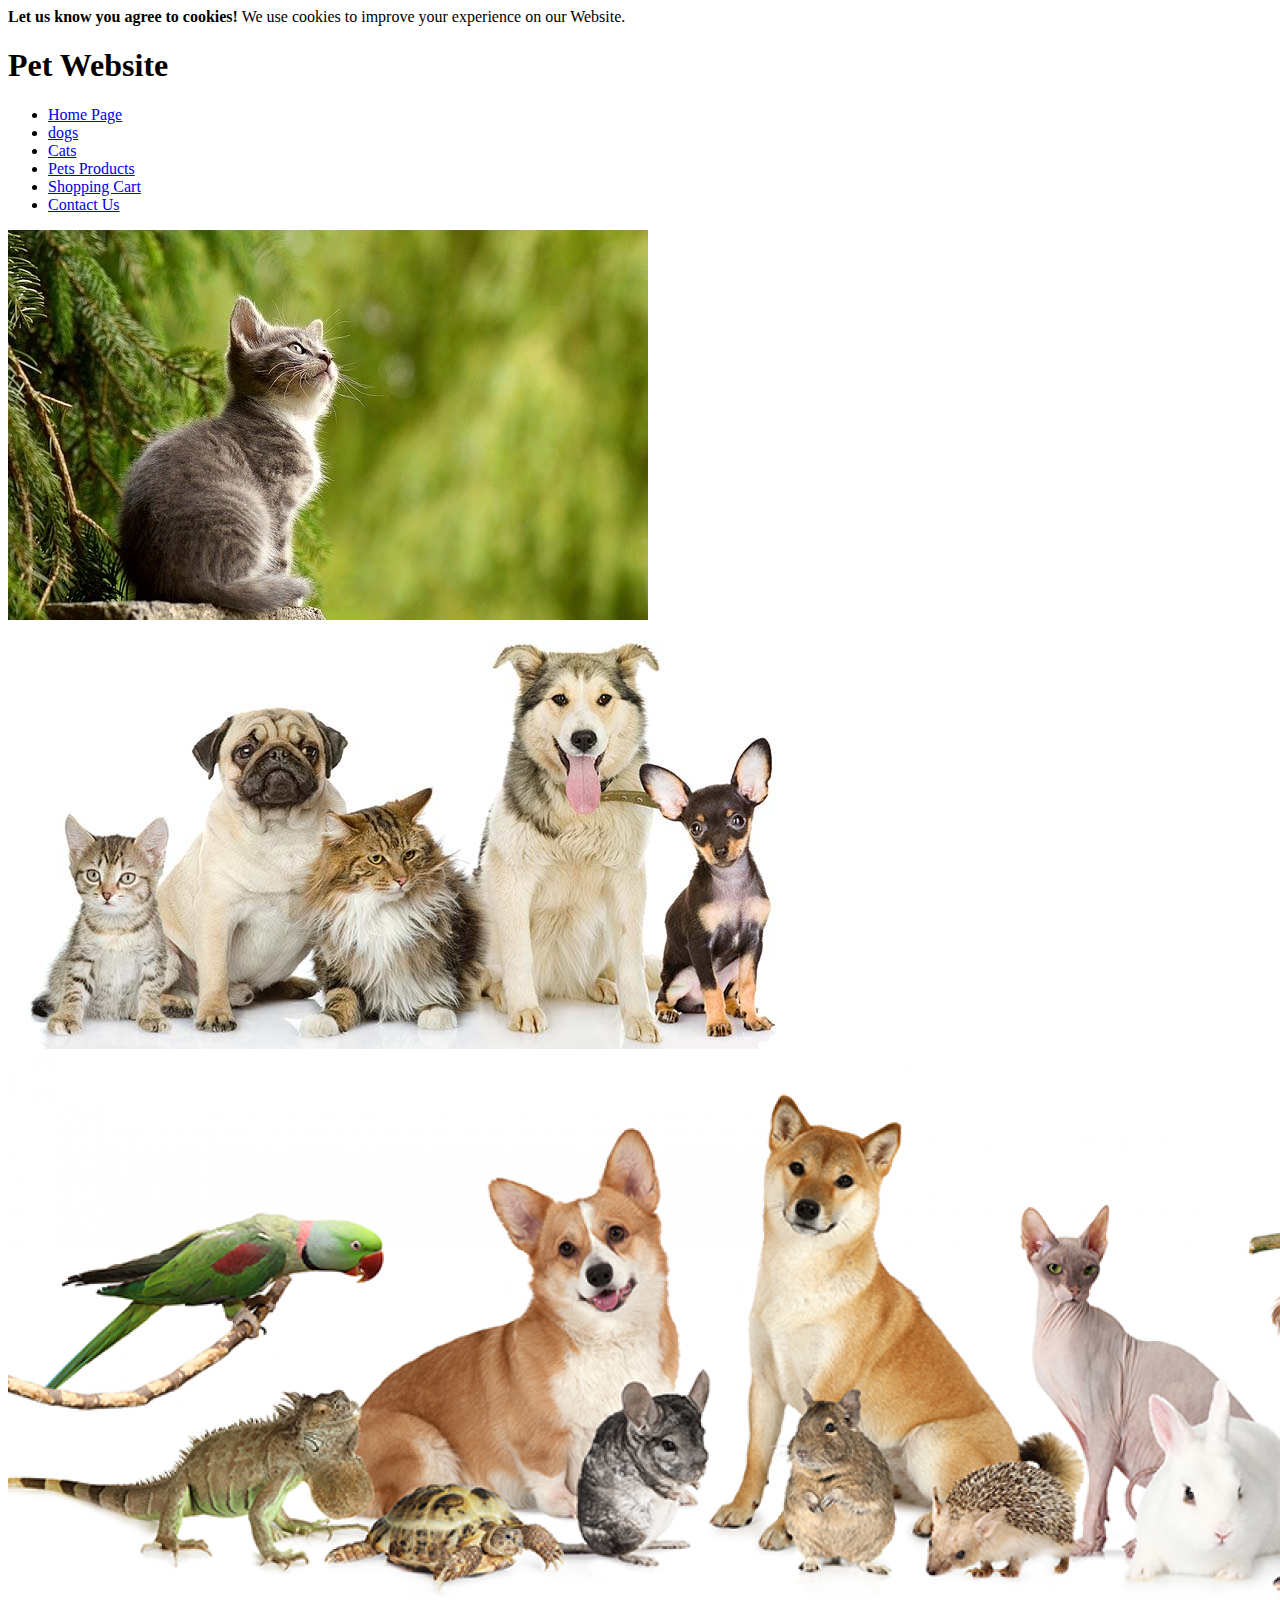
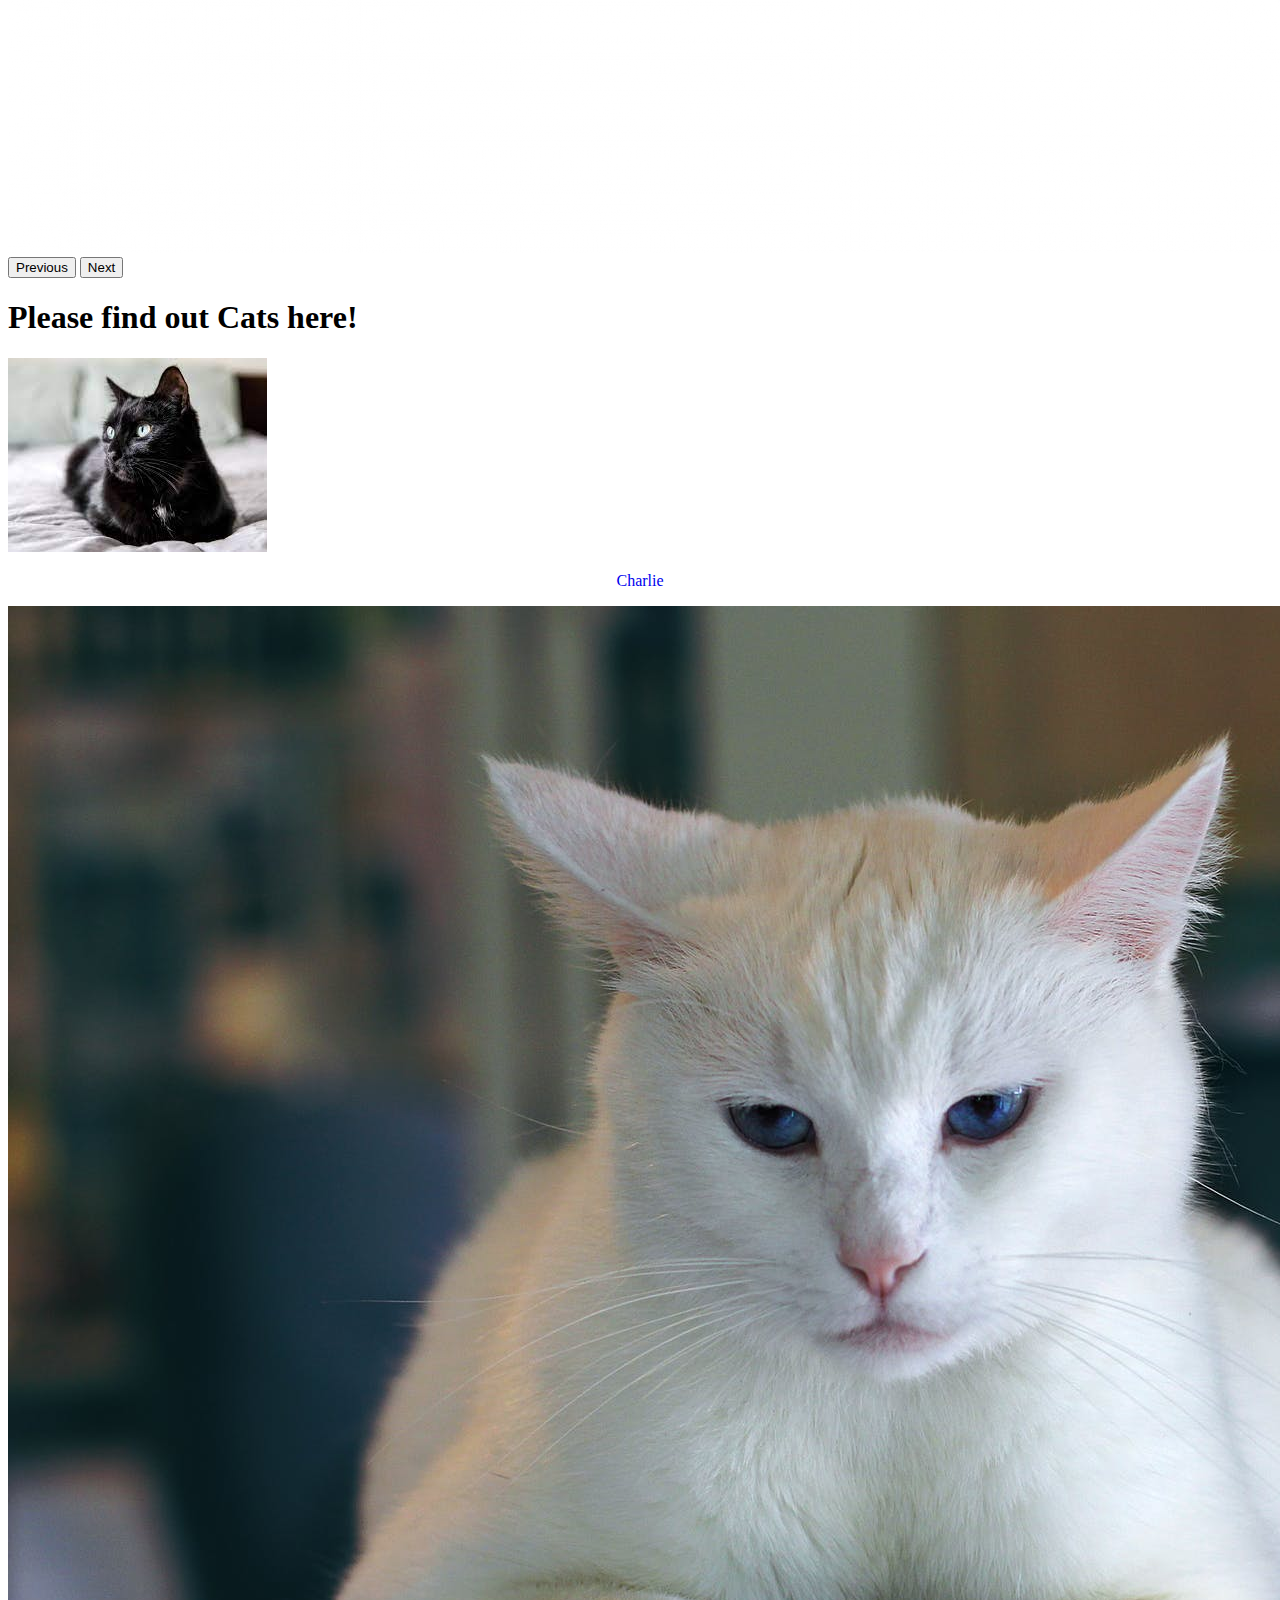
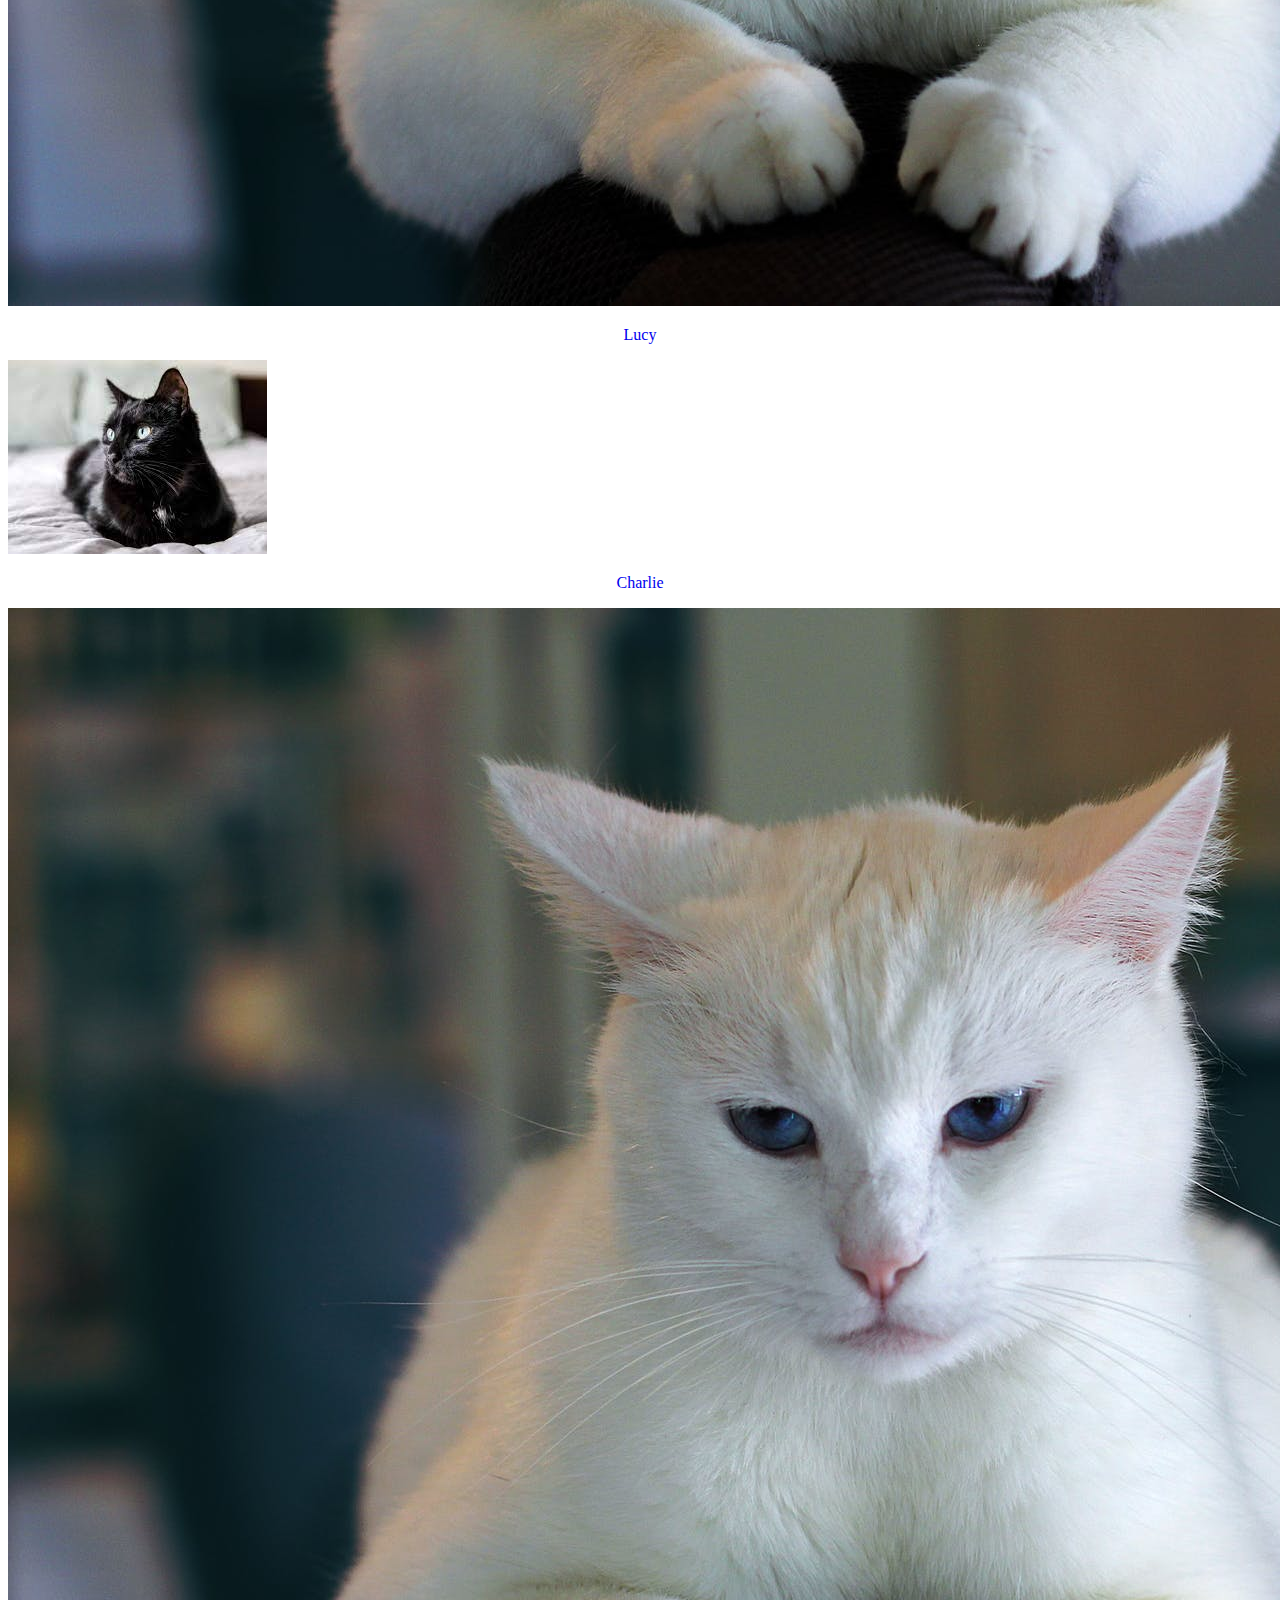
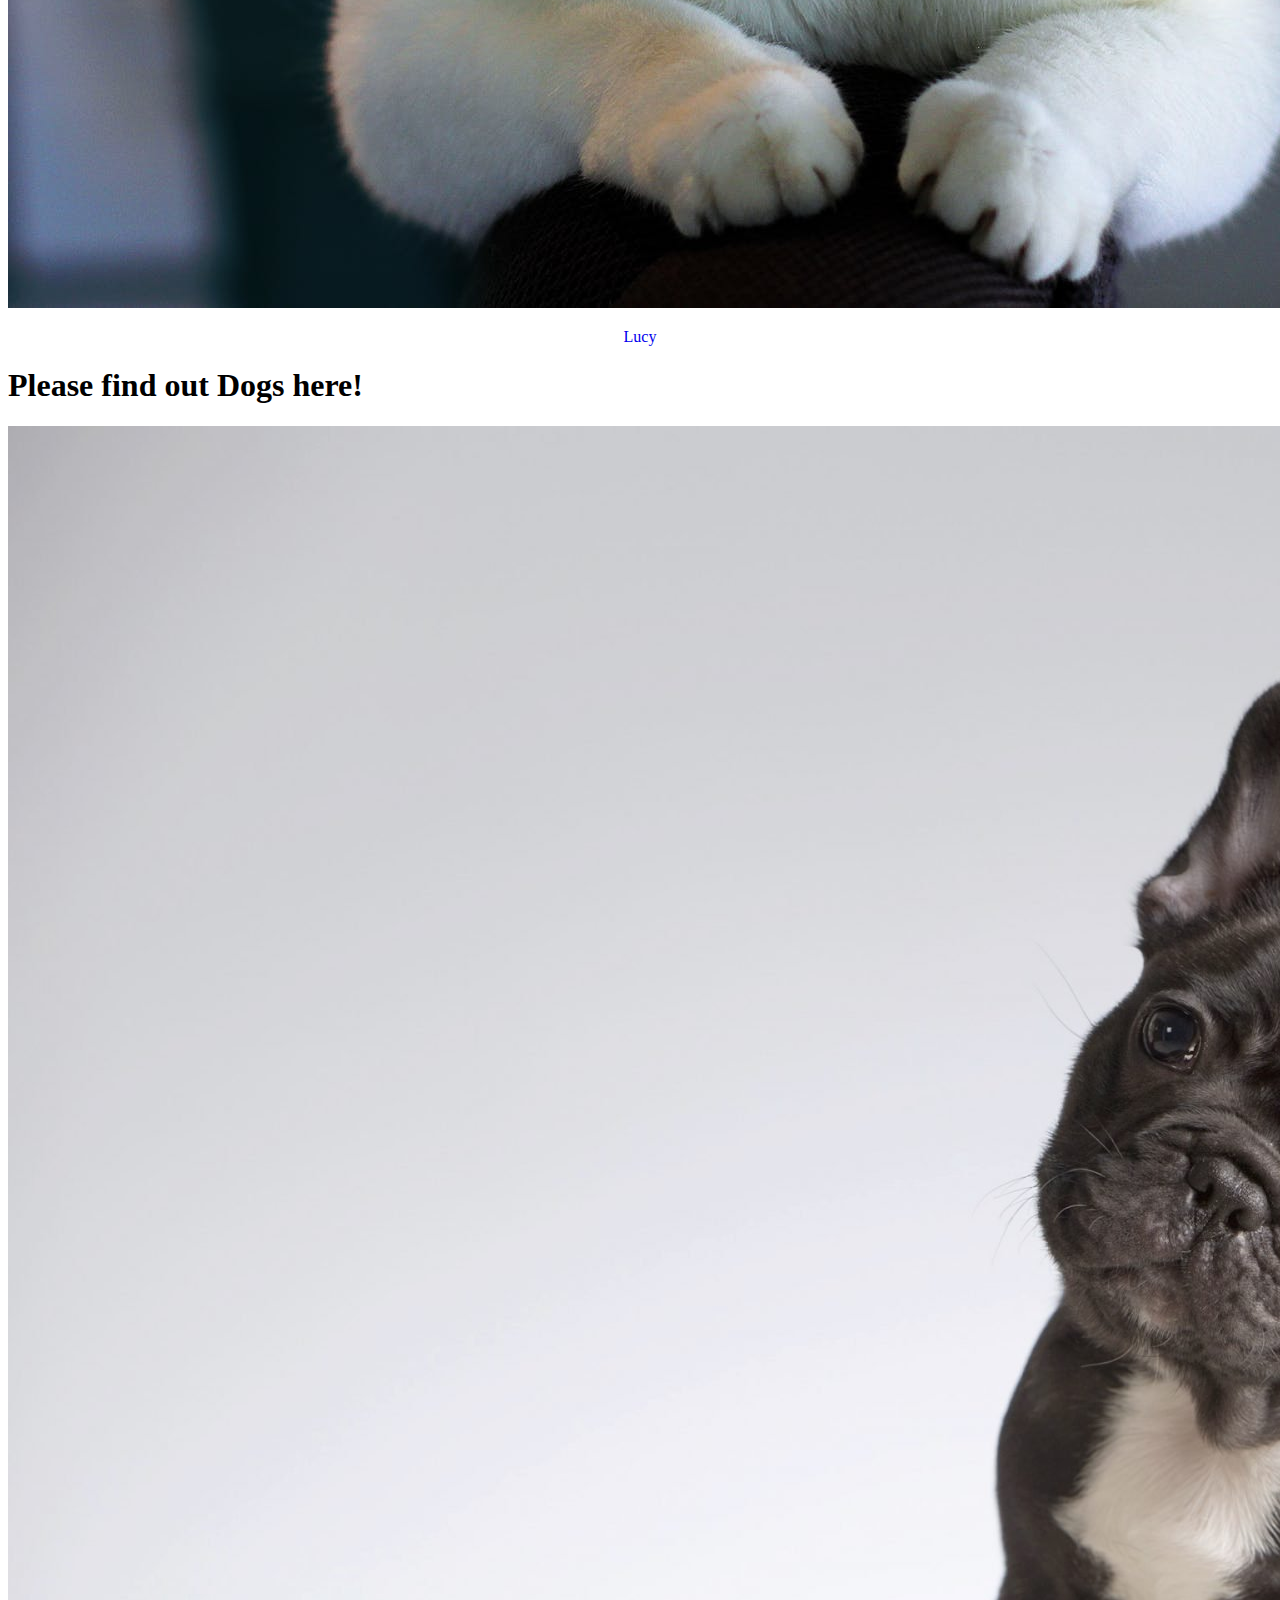
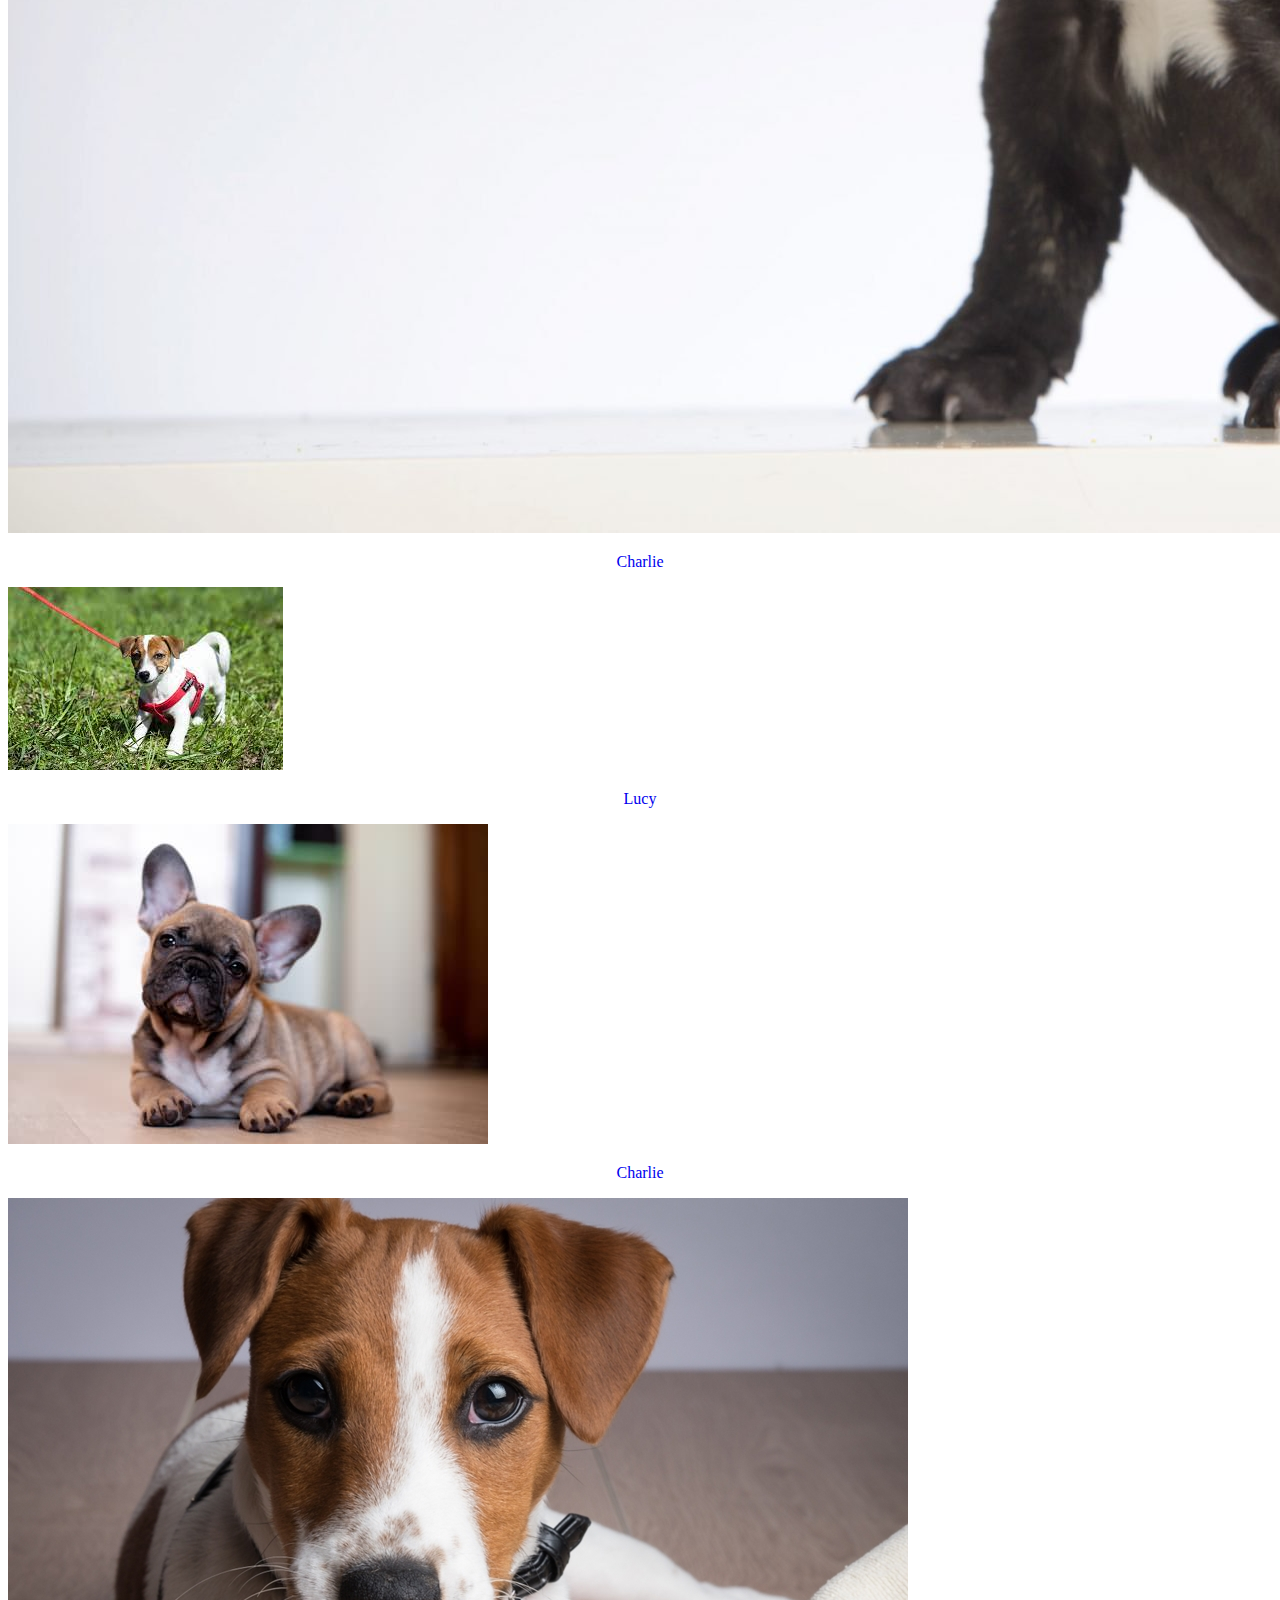
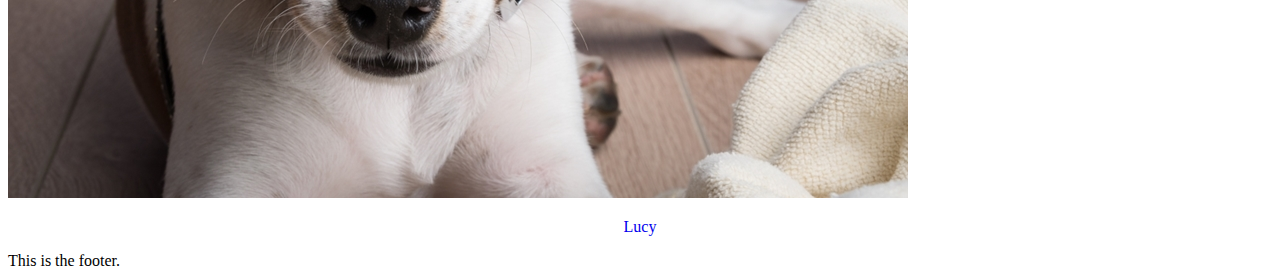
<file: index.html>
<!DOCTYPE html>
<html lang="en">
<head>
    <meta charset="UTF-8">
    <meta http-equiv="X-UA-Compatible" content="IE=edge">
    <meta name="viewport" content="width=device-width, initial-scale=1.0">
    <title>My Pet Website</title>
    <!--This is my bootstrap with CSS link-->
    <link href="https://cdn.jsdelivr.net/npm/bootstrap@5.0.2/dist/css/bootstrap.min.css" rel="stylesheet" integrity="sha384-EVSTQN3/azprG1Anm3QDgpJLIm9Nao0Yz1ztcQTwFspd3yD65VohhpuuCOmLASjC" crossorigin="anonymous">
    <!--This is my JavaScript link-->
    <script src="https://cdn.jsdelivr.net/npm/bootstrap@5.0.2/dist/js/bootstrap.bundle.min.js" integrity="sha384-MrcW6ZMFYlzcLA8Nl+NtUVF0sA7MsXsP1UyJoMp4YLEuNSfAP+JcXn/tWtIaxVXM" crossorigin="anonymous"></script>

  </head>
<body>
    <!--I have used the div here with class row and column for the header of the page-->
    <div class="alert alert-info">
      <strong>Let us know you agree to cookies!</strong> We use cookies to improve your experience on our Website. 
    </div>
    
    <div class="row">
        <div class="col d-flex justify-content-center">
            <h1>Pet Website</h1>
    </div>
    <div>
        <!--another row and column for the navbar-->
    <div class="row">
        <div class="col-lg">
            <ul class="nav nav-tabs justify-content-center">
                <li class="nav-item">
                  <a class="nav-link active" href="index.html">Home Page</a>
                </li>
                <li class="nav-item">
                  <a class="nav-link" href="dogs.html">dogs</a>
                </li>
                <li class="nav-item">
                    <a class="nav-link" href="cats.html">Cats</a>
                  </li>
                <li class="nav-item">
                  <a class="nav-link" href="pets.html">Pets Products</a>
                </li>
                <li class="nav-item">
                  <a class="nav-link" href="shoppingcart/cart.html">Shopping Cart</a>
                </li>
                <li class="nav-item">
                  <a class="nav-link" href="contact.html">Contact Us</a>
                </li>
                
              </ul>
        </div>
    </div>
    <div class="row">
        <div class="col-lg">
            <div id="carouselExampleControls" class="carousel slide" data-bs-ride="carousel">
                <div class="carousel-inner">
                  <div class="carousel-item active">
                    <img src="Images-2/cat-ten.jpg" class="d-block w-100" alt="..." width="" height="">
                  </div>
                  <div class="carousel-item">
                    <img src="Images/pet2.jpg" class="d-block w-100" alt="...">
                  </div>
                  <div class="carousel-item">
                    <img src="Images/pet3.png" class="d-block w-100" alt="...">
                 
                </div>
                  <button class="carousel-control-prev" type="button" data-bs-target="#carouselExampleControls" data-bs-slide="prev">
                    <span class="carousel-control-prev-icon" aria-hidden="true"></span>
                    <span class="visually-hidden">Previous</span>
                  </button>
                  <button class="carousel-control-next" type="button" data-bs-target="#carouselExampleControls" data-bs-slide="next">
                    <span class="carousel-control-next-icon" aria-hidden="true"></span>
                    <span class="visually-hidden">Next</span>
                  </button>
                </div>
          </div>      
<!--I have created a cat list here-->
          <div class="row">
            <div class="col-lg d-flex justify-content-center bg-dark text-white">
                <h1>Please find out Cats here!</h1>
            </div>
        </div>
        <div class="row bg-light">
          <div class="col-lg-2 p-3"></div>
            <div class="col-lg-2 p-3 text-center">
              <img src="Images/cat1.jpg" class="img-fluid mx-auto d-block p-2" alt="..." > <a href="/Images/pets-dog3.jpg" class="btn btn-success col-md-5 p-2" style="text-decoration: none;"><p align="center" text-decoration="none">Charlie</p></a> 
            </div>
            <div class="col-lg-2 p-3 text-center">
              <img src="Images/cat2.jpg" class="img-fluid mx-auto d-block p-2" alt="..." > <a href="/Images/pets-dog4.jpg" class="btn btn-success col-md-5 p-2" style="text-decoration: none;"><p align="center" text-decoration="none">Lucy</p></a>
            </div>
            <div class="col-lg-2 p-3 text-center">
              <img src="Images/cat-1.jpg" class="img-fluid mx-auto d-bloc p-2" alt="..."> <a href="/Images/pets-dog5.jpg" class="btn btn-success col-md-5 p-2" style="text-decoration: none;"><p align="center" text-decoration="none">Charlie</p></a>
            </div>
            <div class="col-lg-2 p-3 text-center">
              <img src="Images/cat-2 (1).jpg" class="img-fluid mx-auto d-bloc p-2" alt="..."> <a href="/Images/pets-dog6.jpg" class="btn btn-success col-md-5 p-2" style="text-decoration: none;"><p align="center" text-decoration="none">Lucy</p></a>
            </div>
            <div class="col-lg-2 p-3">
            </div>
        </div>
<!--I have created a dog list here-->
        <div class="row">
          <div class="col-lg d-flex justify-content-center bg-dark text-white">
              <h1>Please find out Dogs here!</h1>
          </div>
      </div>
      <div class="row bg-light">
        <div class="col-lg-2 p-3"></div>
          <div class="col-lg-2 p-3 text-center">
            <img src="Images/dog1.jpg" class="img-fluid mx-auto d-block p-2" alt="..." > <a href="/Images/pets-dog3.jpg" class="btn btn-success col-md-5 p-2" style="text-decoration: none;"><p align="center" text-decoration="none">Charlie</p></a> 
          </div>
          <div class="col-lg-2 p-3 text-center">
            <img src="Images/dog2.jpg" class="img-fluid mx-auto d-block p-2" alt="..." > <a href="/Images/pets-dog4.jpg" class="btn btn-success col-md-5 p-2" style="text-decoration: none;"><p align="center" text-decoration="none">Lucy</p></a>
          </div>
          <div class="col-lg-2 p-3 text-center">
            <img src="Images/dog3.jpeg" class="img-fluid mx-auto d-bloc p-2" alt="..."> <a href="/Images/pets-dog5.jpg" class="btn btn-success col-md-5 p-2" style="text-decoration: none;"><p align="center" text-decoration="none">Charlie</p></a>
          </div>
          <div class="col-lg-2 p-3 text-center">
            <img src="Images/dog4.jpeg" class="img-fluid mx-auto d-bloc p-2" alt="..."> <a href="/Images/pets-dog6.jpg" class="btn btn-success col-md-5 p-2" style="text-decoration: none;"><p align="center" text-decoration="none">Lucy</p></a>
          </div>
          <div class="col-lg-2 p-3">
          </div>
      </div>

  </div>
<!-- I have provided a footer here to make my page looking-->
  <footer class="footer mt-auto py-3 bg-dark">
    <div class="container-fluid justify-content-center text-center">
      <span class="text-muted">This is the footer.</span>
    </div>
  </footer>
    
</body>
</html>
</file>
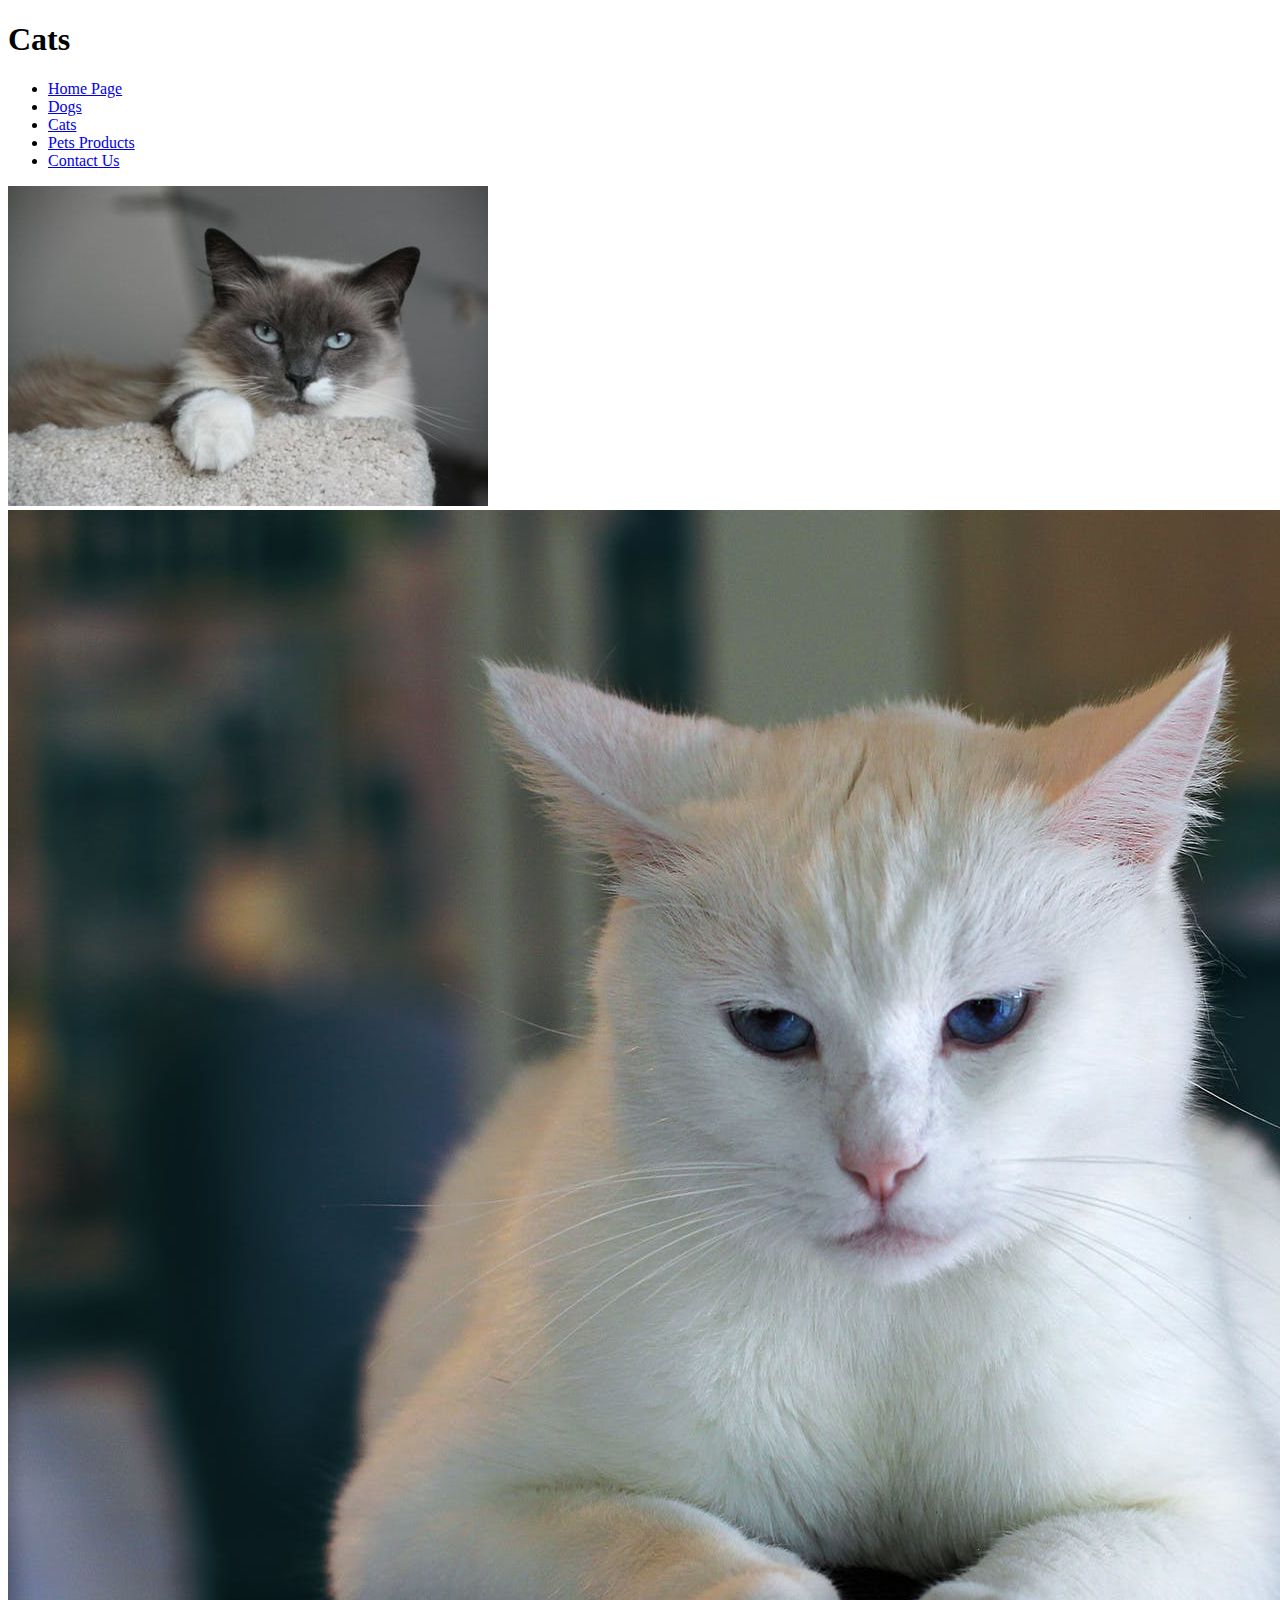
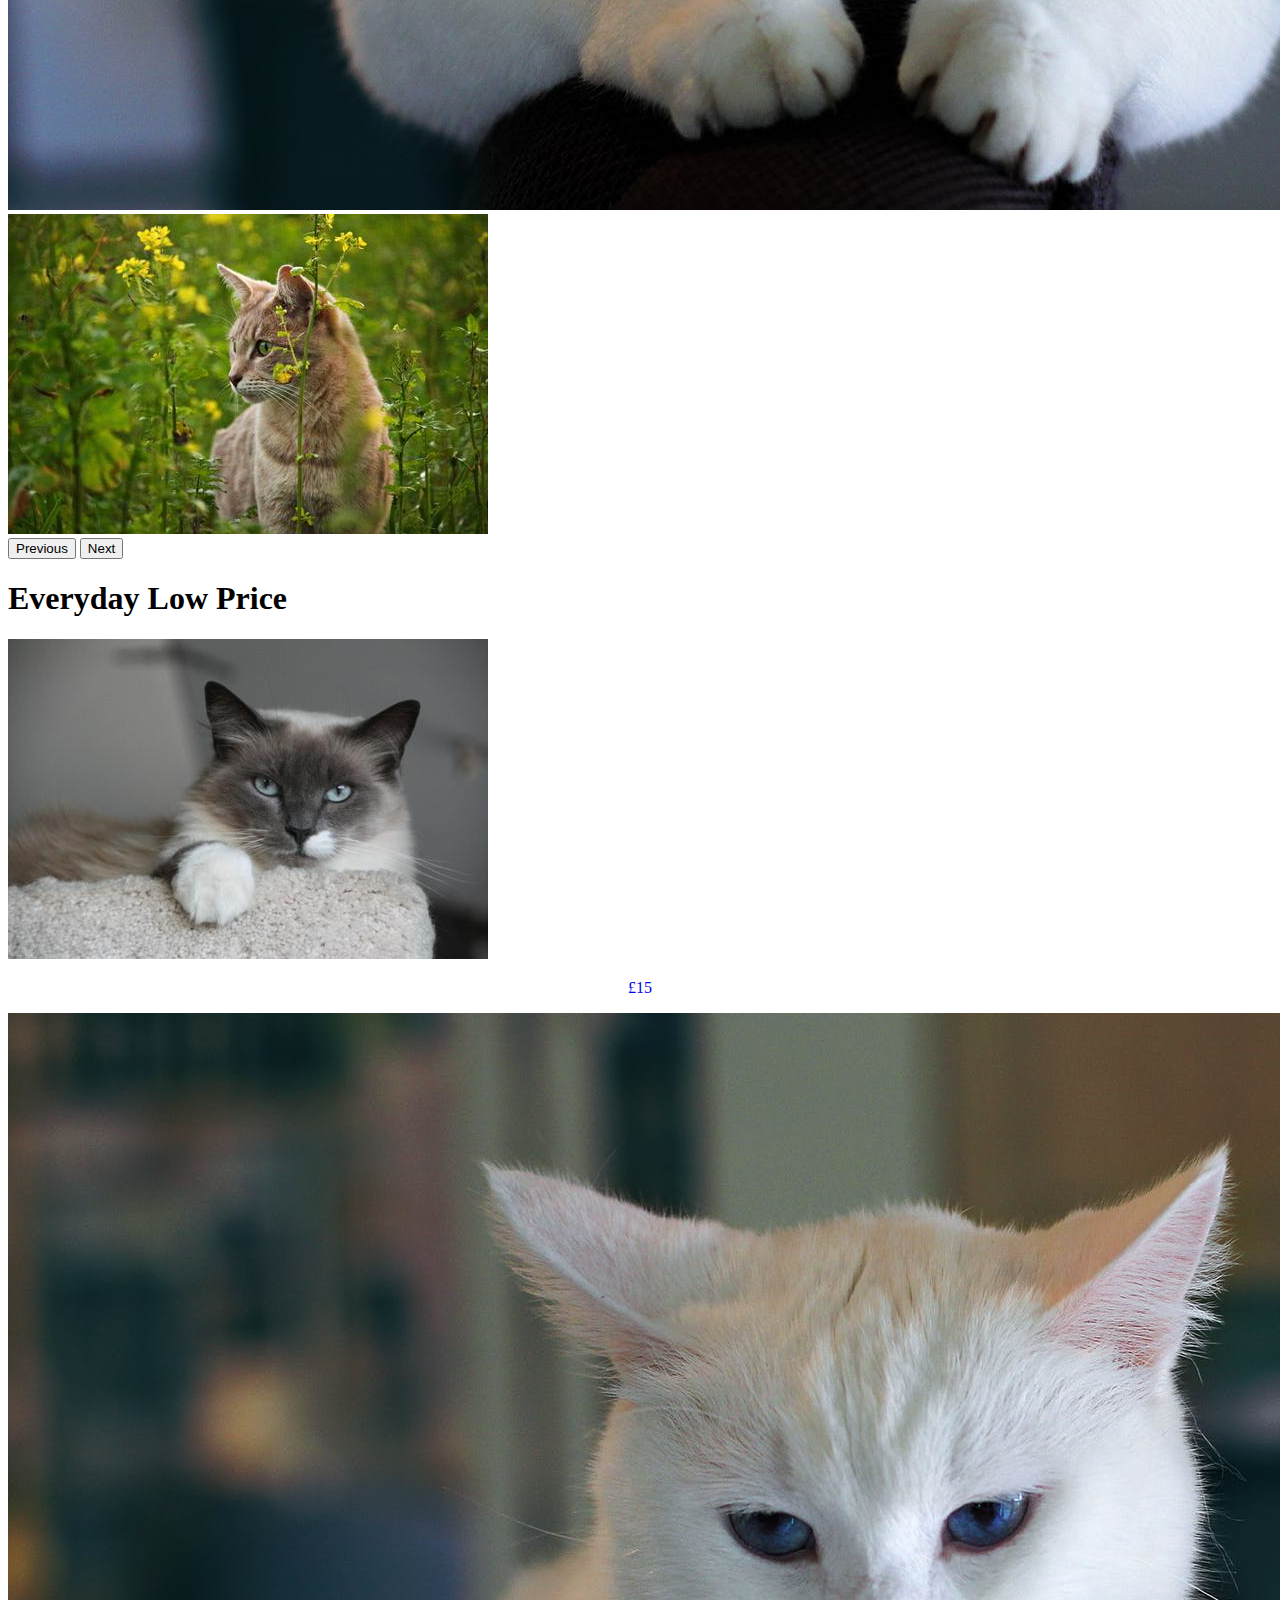
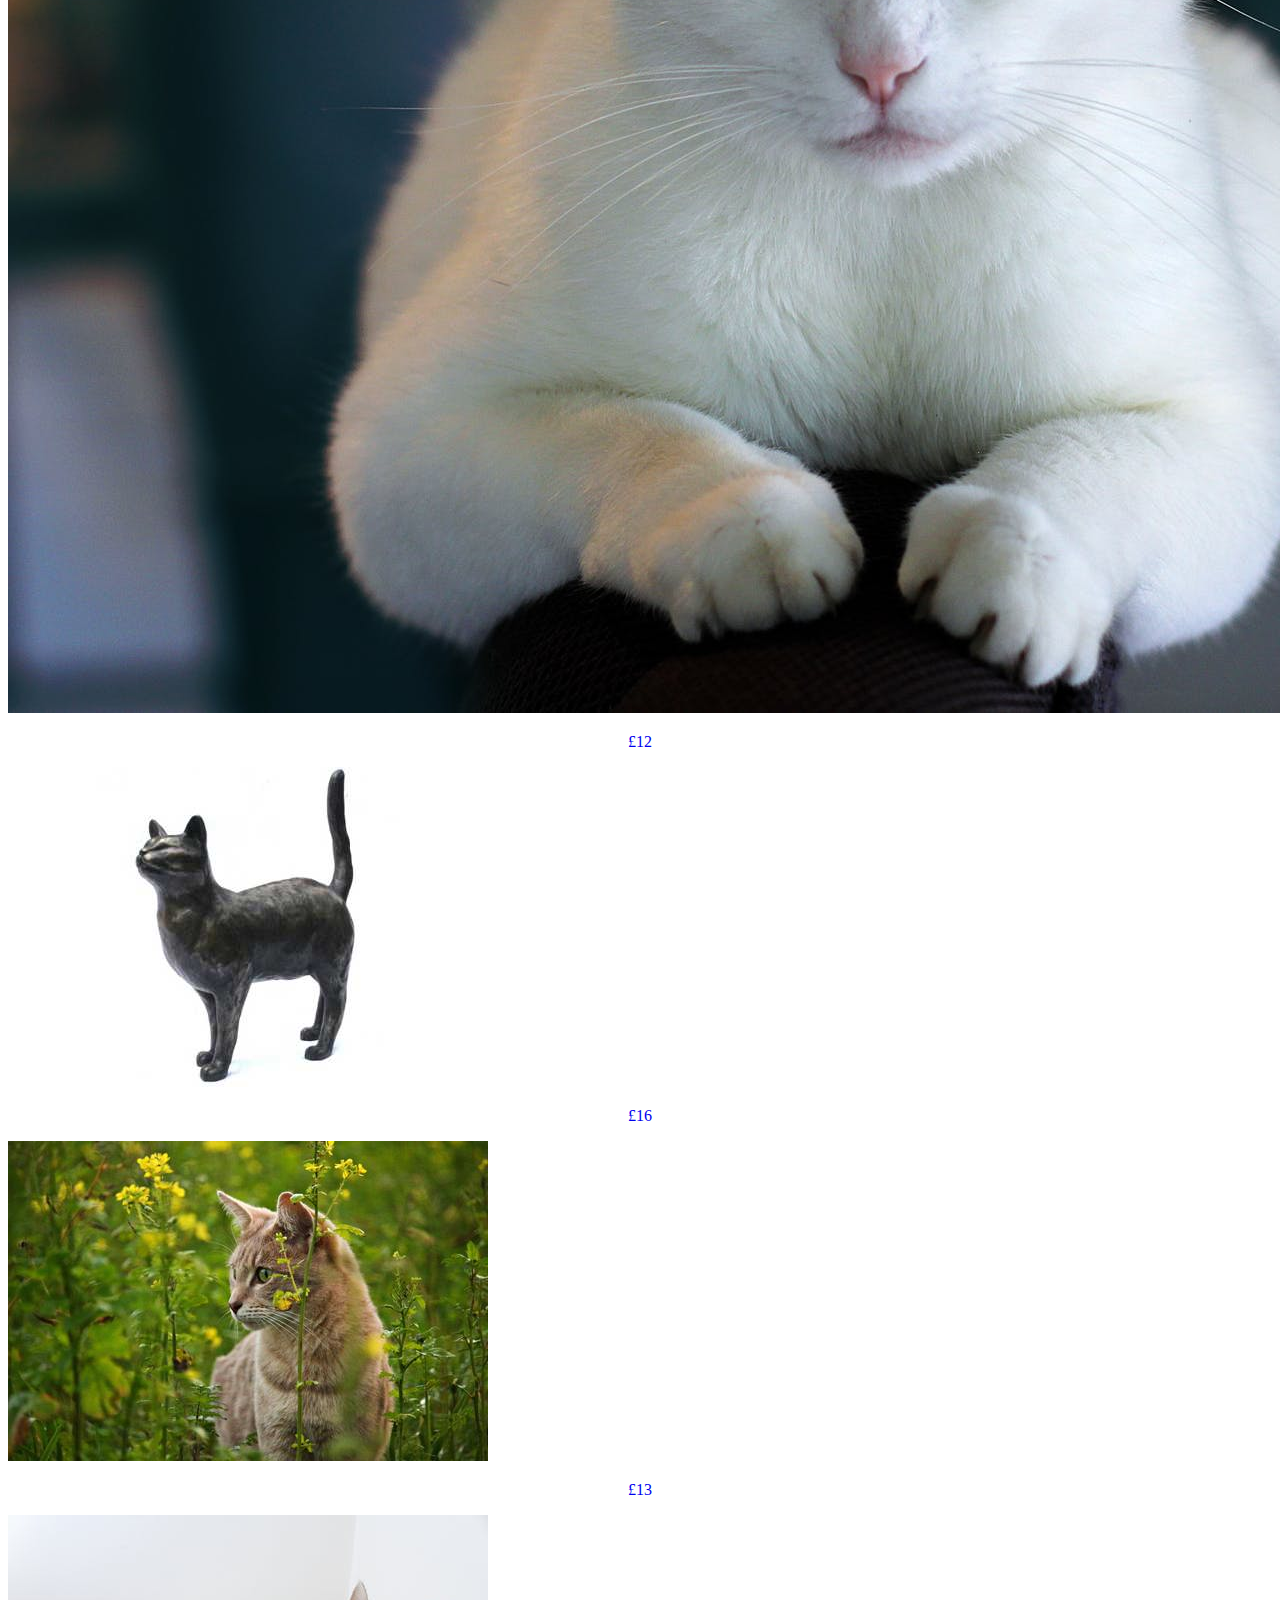
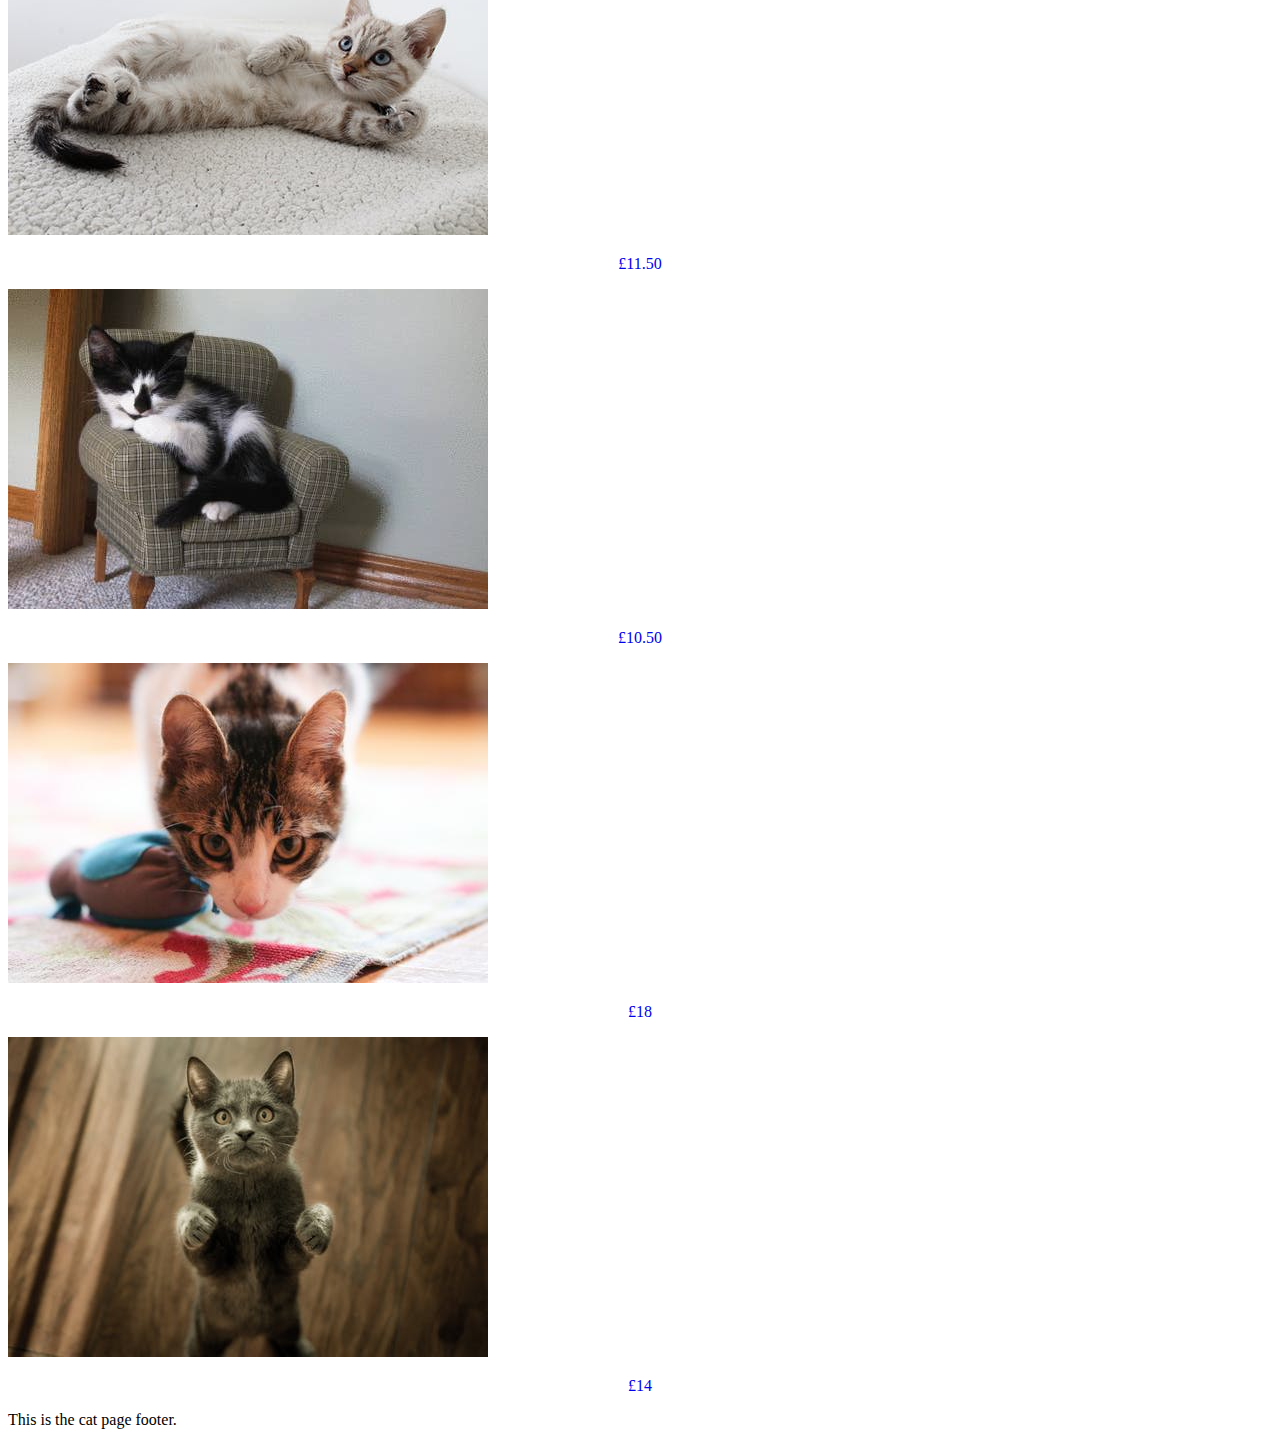
<file: Cats.html>
<!DOCTYPE html>
<html lang="en">
<head>
    <meta charset="UTF-8">
    <meta http-equiv="X-UA-Compatible" content="IE=edge">
    <meta name="viewport" content="width=device-width, initial-scale=1.0">
    <title>Cats page</title>
    <!--This is my bootstrap with CSS link-->
    <link href="https://cdn.jsdelivr.net/npm/bootstrap@5.0.2/dist/css/bootstrap.min.css" rel="stylesheet" integrity="sha384-EVSTQN3/azprG1Anm3QDgpJLIm9Nao0Yz1ztcQTwFspd3yD65VohhpuuCOmLASjC" crossorigin="anonymous">
    <!--This is my JavaScript link-->
    <script src="https://cdn.jsdelivr.net/npm/bootstrap@5.0.2/dist/js/bootstrap.bundle.min.js" integrity="sha384-MrcW6ZMFYlzcLA8Nl+NtUVF0sA7MsXsP1UyJoMp4YLEuNSfAP+JcXn/tWtIaxVXM" crossorigin="anonymous"></script>

</head>
<body>

     <!-- This the div with class row and column for the header -->
      <div class="row">
        <div class="col d-flex justify-content-center bg-dark text-white">
            <h1>Cats</h1>
        </div>
    </div>
    <div class="row">
        <div class="col-lg">
            <ul class="nav nav-tabs justify-content-center">
                <li class="nav-item">
                  <a class="nav-link" href="index.html">Home Page</a>
                </li>
                <li class="nav-item">
                  <a class="nav-link active" href="Dogs.html">Dogs</a>
                </li>
                <li class="nav-item">
                  <a class="nav-link" href="Cats.html">Cats</a>
                </li>
                <li class="nav-item">
                  <a class="nav-link" href="Pets.html">Pets Products</a>
                </li>
                <li class="nav-item">
                    <a class="nav-link" href="Contact.html">Contact Us</a>
                  </li>
              </ul>
        </div>
      </div>
    <div class="row">
        <div class="col-lg">
            <div id="carouselExampleControls" class="carousel slide" data-bs-ride="carousel">
                <div class="carousel-inner">
                  <div class="carousel-item active">
                    <img src="Images/cat-1.jpeg" class="d-block w-100" alt="...">
                  </div>
                  <div class="carousel-item">
                    <img src="Images/cat-2 (1).jpg" class="d-block w-100" alt="...">
                  </div>
                  <div class="carousel-item">
                    <img src="Images/cat-4.jpg" class="d-block w-100" alt="...">
                  </div>
                </div>
                <button class="carousel-control-prev" type="button" data-bs-target="#carouselExampleControls" data-bs-slide="prev">
                  <span class="carousel-control-prev-icon" aria-hidden="true"></span>
                  <span class="visually-hidden">Previous</span>
                </button>
                <button class="carousel-control-next" type="button" data-bs-target="#carouselExampleControls" data-bs-slide="next">
                  <span class="carousel-control-next-icon" aria-hidden="true"></span>
                  <span class="visually-hidden">Next</span>
                </button>
              </div>
        </div>      
    </div>
    <div class="row">
      <div class="col-lg bg-secondary text-center text-white p-2">
        <h1>Everyday Low Price</h1>
      </div>
    </div>
    <div class="row bg-light">
      <div class="col-lg-2 p-3"></div>
        <div class="col-lg-2 p-3 text-center">
          <img src="Images/cat-1.jpeg" class="img-fluid mx-auto d-block p-2" alt="..." > <a href="Images/product2.jpg" class="btn btn-success col-md-8 p-2" style="text-decoration: none;"><p align="center" text-decoration="none">£15</p></a> 
        </div>
        <div class="col-lg-2 p-3 text-center">
          <img src="Images/cat-2 (1).jpg" class="img-fluid mx-auto d-block p-2" alt="..." > <a href="Images/product1.jpg" class="btn btn-success col-md-8 p-2" style="text-decoration: none;"><p align="center" text-decoration="none">£12</p></a>
        </div>
        <div class="col-lg-2 p-3 text-center">
          <img src="Images/cat-3.jpg" class="img-fluid mx-auto d-bloc p-2" alt="..."> <a href="Images/product3.jpg" class="btn btn-success col-md-8 p-2" style="text-decoration: none;"><p align="center" text-decoration="none">£16</p></a>
        </div>
        <div class="col-lg-2 p-3 text-center">
          <img src="Images/cat-4.jpg" class="img-fluid mx-auto d-bloc p-2" alt="..."> <a href="Images/product4.jpg" class="btn btn-success col-md-8 p-2" style="text-decoration: none;"><p align="center" text-decoration="none">£13</p></a>
        </div>
        <div class="col-lg-2 p-3">
        </div>
    </div>
    <div class="row bg-light">
      <div class="col-lg-2 p-3"></div>
        <div class="col-lg-2 p-3 text-center">
          <img src="Images/cat-A.jpeg" class="img-fluid mx-auto d-block p-2" alt="..." > <a href="Images/product2.jpg" class="btn btn-success col-md-8 p-2" style="text-decoration: none;"><p align="center" text-decoration ="none">£11.50</p></a> 
        </div>
        <div class="col-lg-2 p-3 text-center">
          <img src="Images/cat-B.jpg" class="img-fluid mx-auto d-block p-2" alt="..." > <a href="Images/product1.jpg" class="btn btn-success col-md-8 p-2" style="text-decoration: none;"><p align="center" text-decoration ="none">£10.50</p></a>
        </div>
        <div class="col-lg-2 p-3 text-center">
          <img src="Images/cat-C.jpeg" class="img-fluid mx-auto d-bloc p-2" alt="..."> <a href="Images/product3.jpg" class="btn btn-success col-md-8 p-2" style="text-decoration: none;"><p align="center">£18</p></a>
        </div>
        <div class="col-lg-2 p-3 text-center">
          <img src="Images/cat-D.jpeg" class="img-fluid mx-auto d-bloc p-2" alt="..."> <a href="Images/product4.jpg" class="btn btn-success col-md-8 p-2" style="text-decoration: none;"><p align="center" text-decoration ="none">£14</p></a>
        </div>
        <div class="col-lg-2 p-3">
        </div>
    </div>
    <footer class="footer mt-auto py-3 bg-dark">
      <div class="container-fluid justify-content-center text-center">
        <span class="text-muted">This is the cat page footer.</span>
      </div>
    </footer>
    </footer>
    
</body>
</html>
</file>
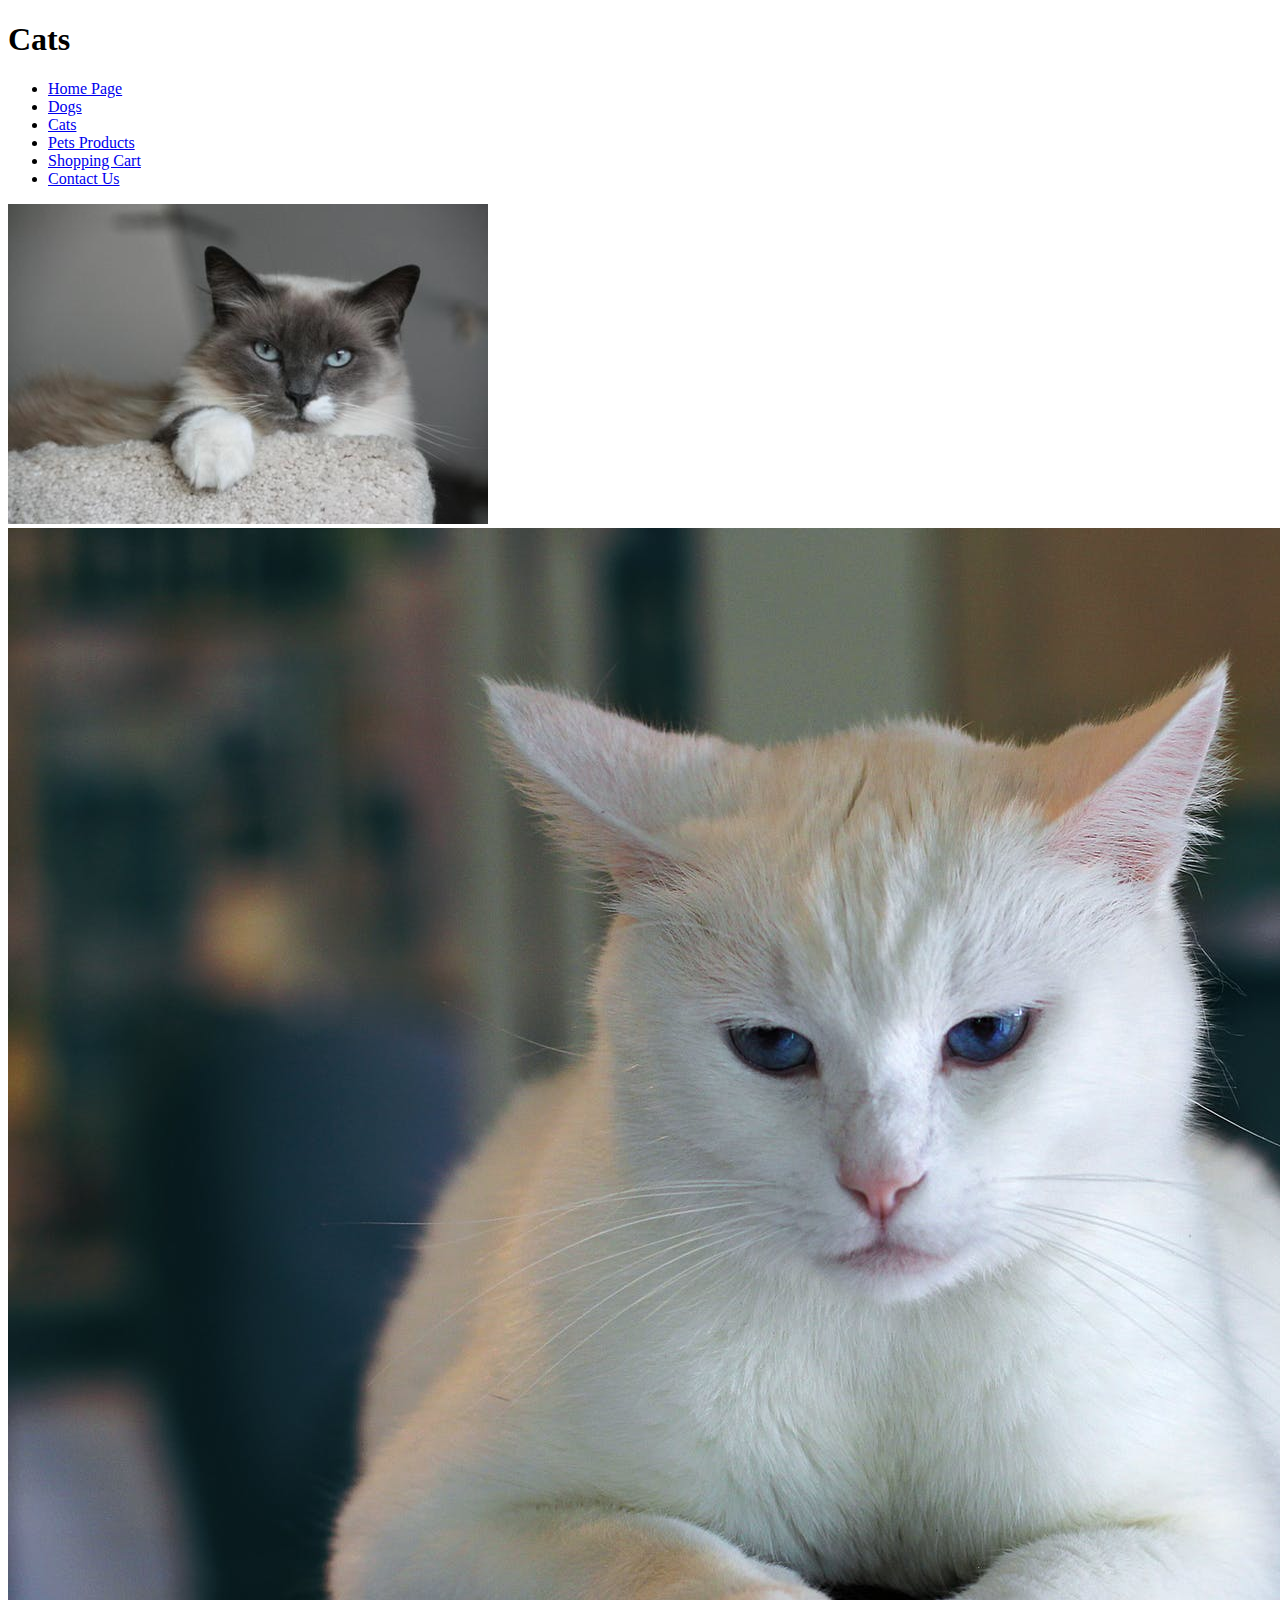
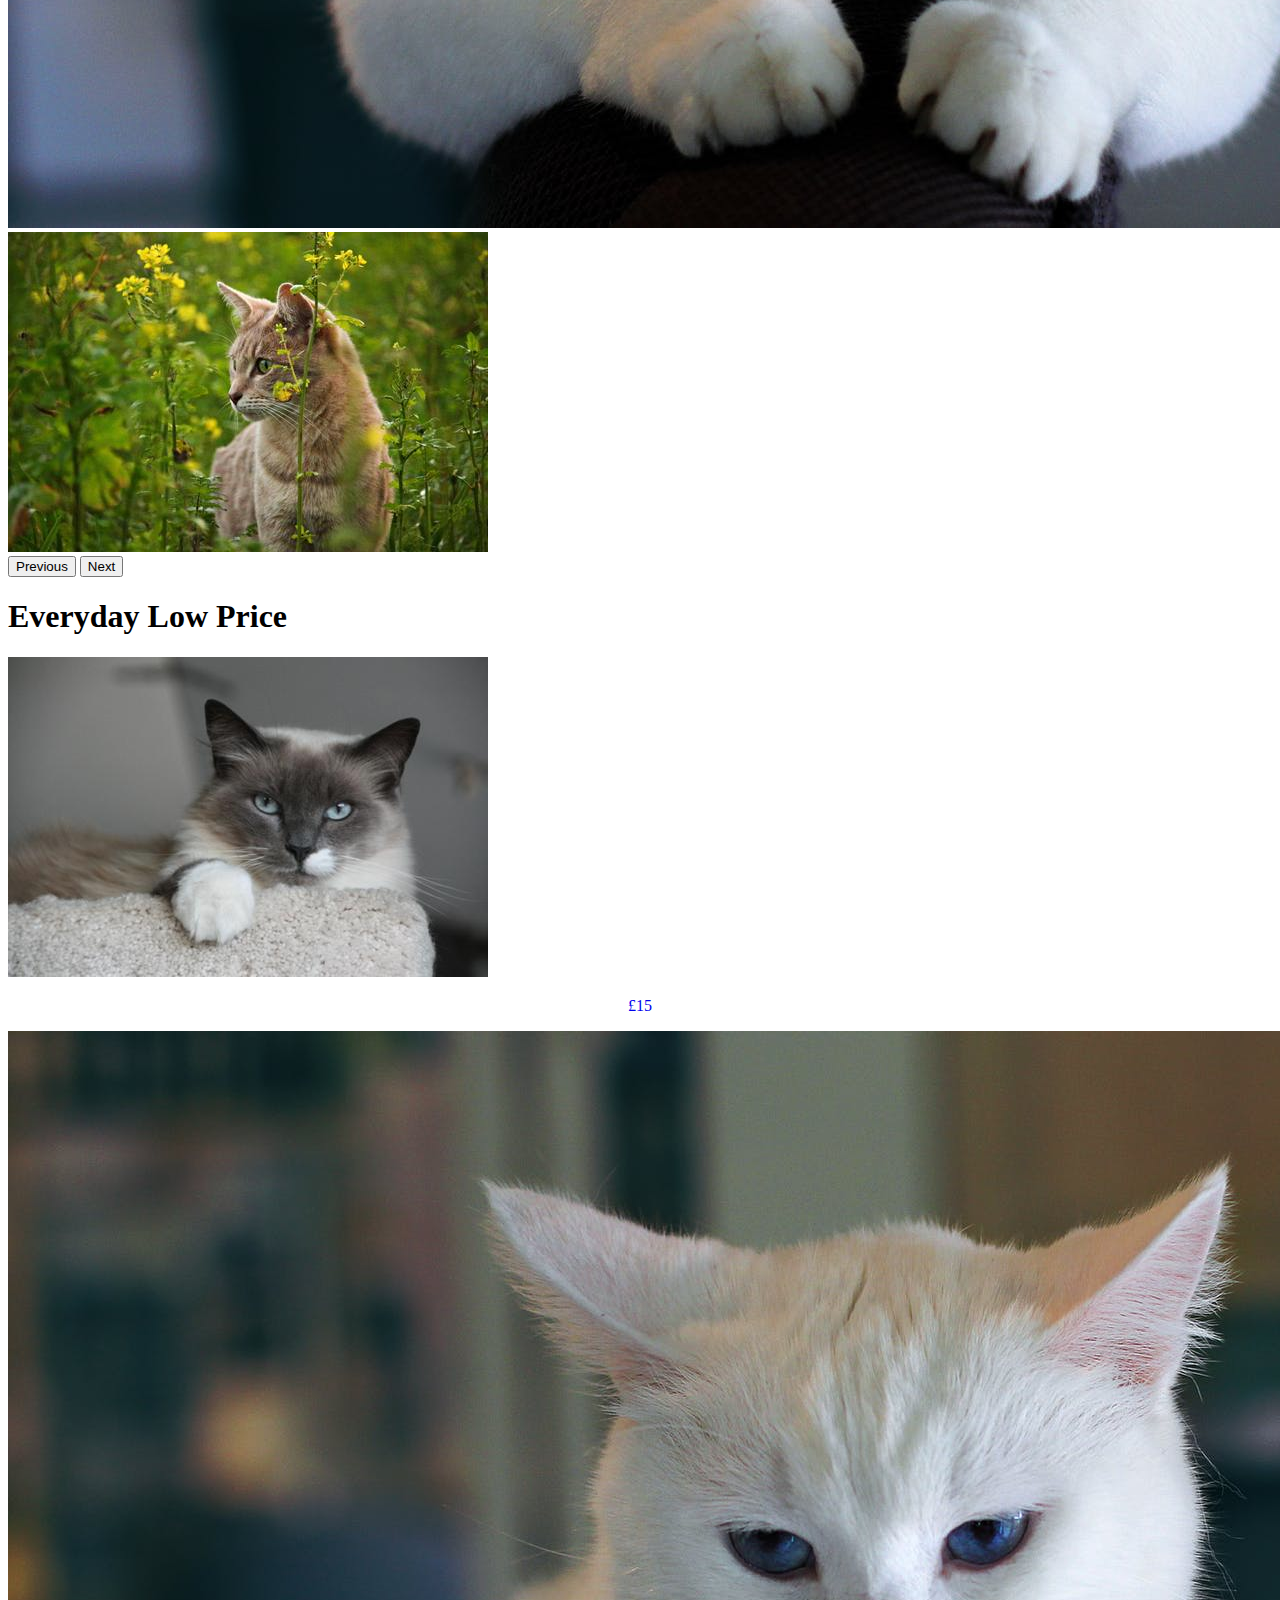
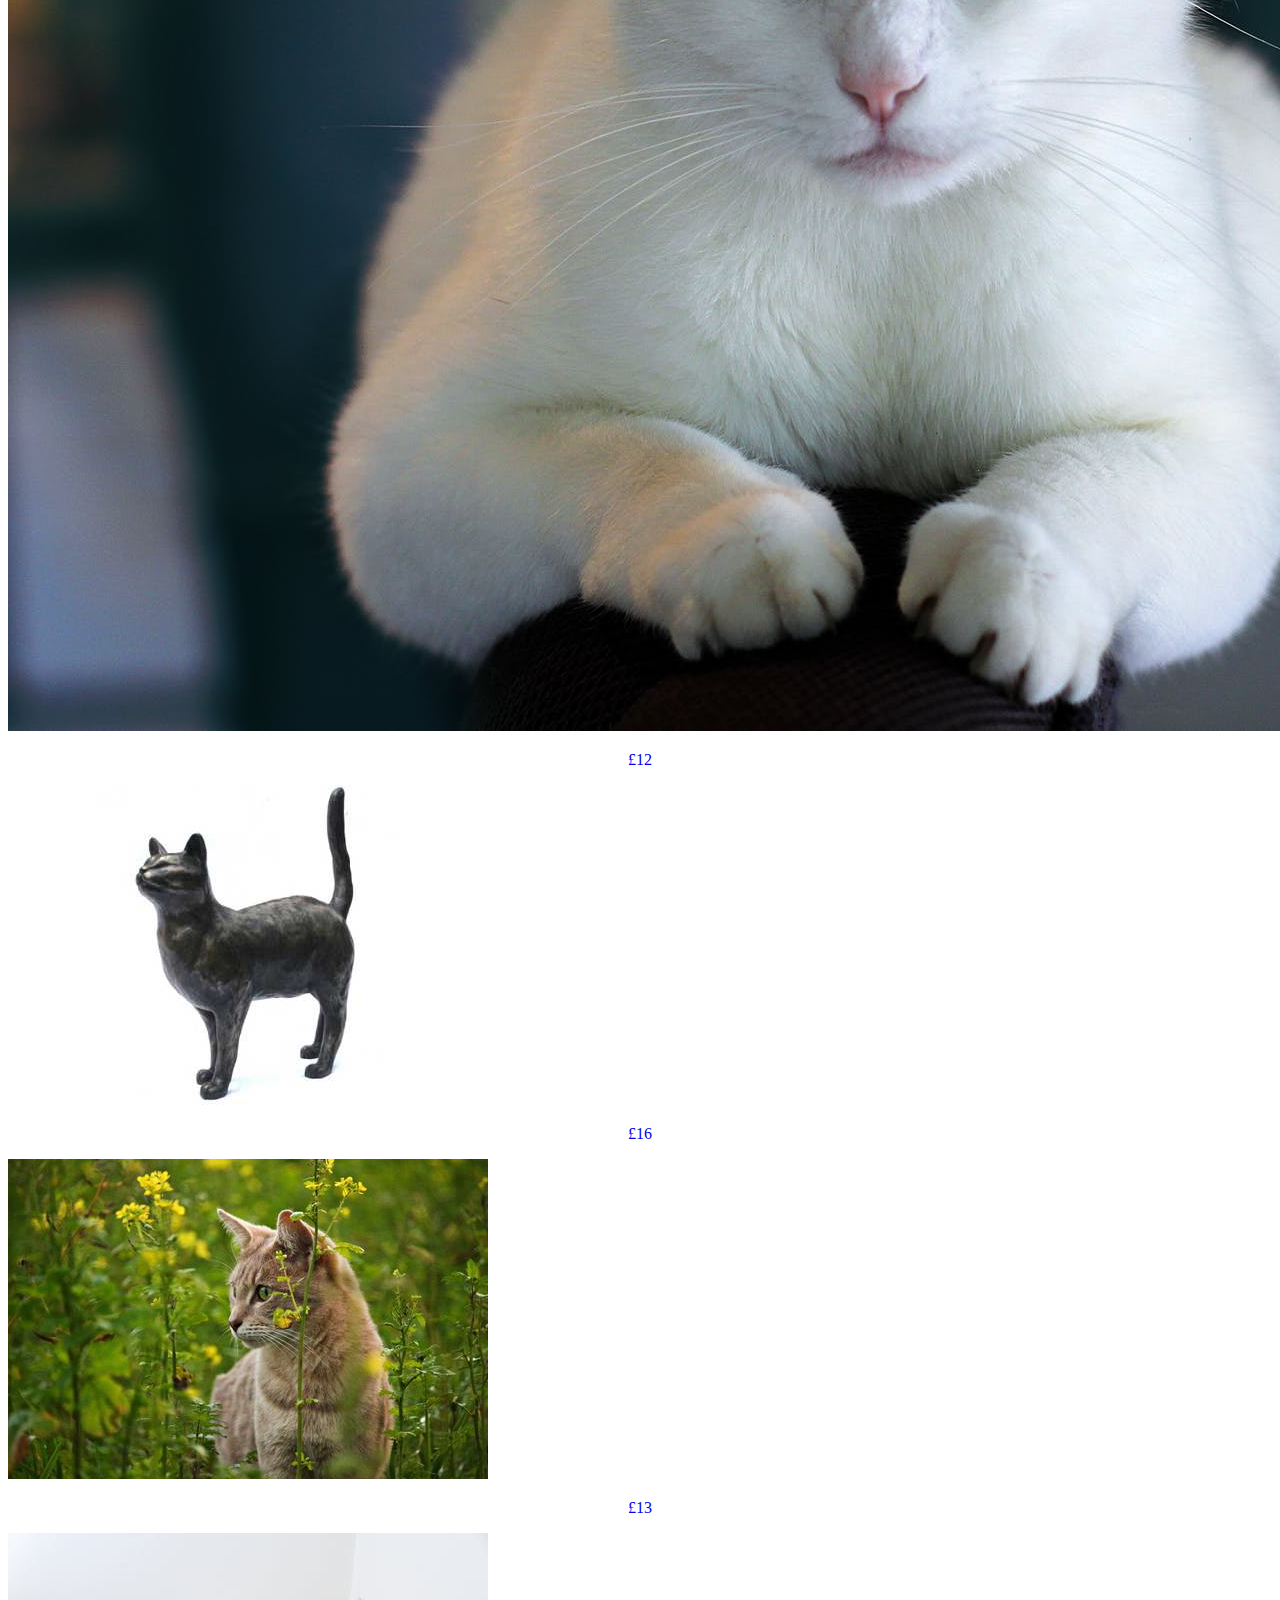
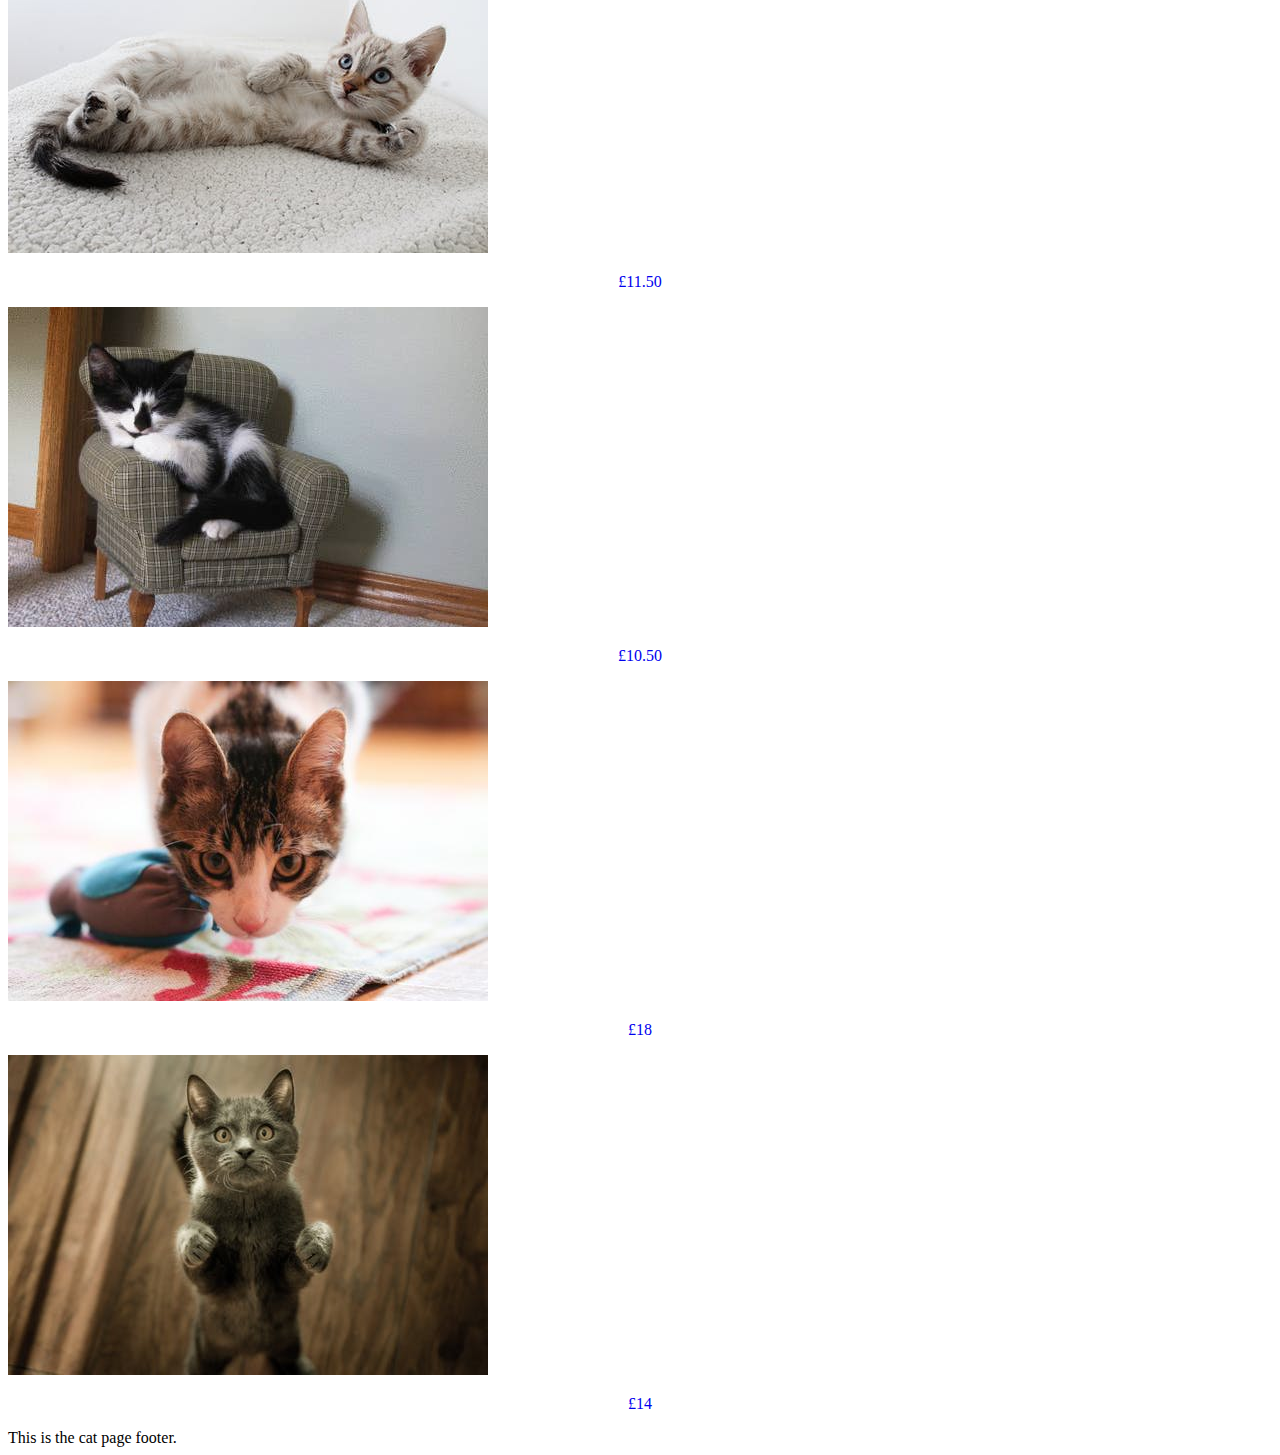
<file: cats.html>
<!DOCTYPE html>
<html lang="en">
<head>
    <meta charset="UTF-8">
    <meta http-equiv="X-UA-Compatible" content="IE=edge">
    <meta name="viewport" content="width=device-width, initial-scale=1.0">
    <title>Cats page</title>
    <!--This is my bootstrap with CSS link-->
    <link href="https://cdn.jsdelivr.net/npm/bootstrap@5.0.2/dist/css/bootstrap.min.css" rel="stylesheet" integrity="sha384-EVSTQN3/azprG1Anm3QDgpJLIm9Nao0Yz1ztcQTwFspd3yD65VohhpuuCOmLASjC" crossorigin="anonymous">
    <!--This is my JavaScript link-->
    <script src="https://cdn.jsdelivr.net/npm/bootstrap@5.0.2/dist/js/bootstrap.bundle.min.js" integrity="sha384-MrcW6ZMFYlzcLA8Nl+NtUVF0sA7MsXsP1UyJoMp4YLEuNSfAP+JcXn/tWtIaxVXM" crossorigin="anonymous"></script>

</head>
<body>

     <!-- This the div with class row and column for the header -->
      <div class="row">
        <div class="col d-flex justify-content-center bg-dark text-white">
            <h1>Cats</h1>
        </div>
    </div>
    <div class="row">
        <div class="col-lg">
            <ul class="nav nav-tabs justify-content-center">
                <li class="nav-item">
                  <a class="nav-link" href="index.html">Home Page</a>
                </li>
                <li class="nav-item">
                  <a class="nav-link" href="dogs.html">Dogs</a>
                </li>
                <li class="nav-item">
                  <a class="nav-link  active" href="cats.html">Cats</a>
                </li>
                <li class="nav-item">
                  <a class="nav-link" href="pets.html">Pets Products</a>
                </li>
                <li class="nav-item">
                  <a class="nav-link" href="shoppingcart/cart.html">Shopping Cart</a>
                </li>
                <li class="nav-item">
                    <a class="nav-link" href="contact.html">Contact Us</a>
                  </li>
              </ul>
        </div>
      </div>
    <div class="row">
        <div class="col-lg">
            <div id="carouselExampleControls" class="carousel slide" data-bs-ride="carousel">
                <div class="carousel-inner">
                  <div class="carousel-item active">
                    <img src="Images/cat-1.jpeg" class="d-block w-100" alt="...">
                  </div>
                  <div class="carousel-item">
                    <img src="Images/cat-2 (1).jpg" class="d-block w-100" alt="...">
                  </div>
                  <div class="carousel-item">
                    <img src="Images/cat-4.jpg" class="d-block w-100" alt="...">
                  </div>
                </div>
                <button class="carousel-control-prev" type="button" data-bs-target="#carouselExampleControls" data-bs-slide="prev">
                  <span class="carousel-control-prev-icon" aria-hidden="true"></span>
                  <span class="visually-hidden">Previous</span>
                </button>
                <button class="carousel-control-next" type="button" data-bs-target="#carouselExampleControls" data-bs-slide="next">
                  <span class="carousel-control-next-icon" aria-hidden="true"></span>
                  <span class="visually-hidden">Next</span>
                </button>
              </div>
        </div>      
    </div>
    <div class="row">
      <div class="col-lg bg-secondary text-center text-white p-2">
        <h1>Everyday Low Price</h1>
      </div>
    </div>
    <div class="row bg-light">
      <div class="col-lg-2 p-3"></div>
        <div class="col-lg-2 p-3 text-center">
          <img src="Images/cat-1.jpeg" class="img-fluid mx-auto d-block p-2" alt="..." > <a href="Images/product2.jpg" class="btn btn-success col-md-8 p-2" style="text-decoration: none;"><p align="center" text-decoration="none">£15</p></a> 
        </div>
        <div class="col-lg-2 p-3 text-center">
          <img src="Images/cat-2 (1).jpg" class="img-fluid mx-auto d-block p-2" alt="..." > <a href="Images/product1.jpg" class="btn btn-success col-md-8 p-2" style="text-decoration: none;"><p align="center" text-decoration="none">£12</p></a>
        </div>
        <div class="col-lg-2 p-3 text-center">
          <img src="Images/cat-3.jpg" class="img-fluid mx-auto d-bloc p-2" alt="..."> <a href="Images/product3.jpg" class="btn btn-success col-md-8 p-2" style="text-decoration: none;"><p align="center" text-decoration="none">£16</p></a>
        </div>
        <div class="col-lg-2 p-3 text-center">
          <img src="Images/cat-4.jpg" class="img-fluid mx-auto d-bloc p-2" alt="..."> <a href="Images/product4.jpg" class="btn btn-success col-md-8 p-2" style="text-decoration: none;"><p align="center" text-decoration="none">£13</p></a>
        </div>
        <div class="col-lg-2 p-3">
        </div>
    </div>
    <div class="row bg-light">
      <div class="col-lg-2 p-3"></div>
        <div class="col-lg-2 p-3 text-center">
          <img src="Images/cat-A.jpeg" class="img-fluid mx-auto d-block p-2" alt="..." > <a href="Images/product2.jpg" class="btn btn-success col-md-8 p-2" style="text-decoration: none;"><p align="center" text-decoration ="none">£11.50</p></a> 
        </div>
        <div class="col-lg-2 p-3 text-center">
          <img src="Images/cat-B.jpg" class="img-fluid mx-auto d-block p-2" alt="..." > <a href="Images/product1.jpg" class="btn btn-success col-md-8 p-2" style="text-decoration: none;"><p align="center" text-decoration ="none">£10.50</p></a>
        </div>
        <div class="col-lg-2 p-3 text-center">
          <img src="Images/cat-C.jpeg" class="img-fluid mx-auto d-bloc p-2" alt="..."> <a href="Images/product3.jpg" class="btn btn-success col-md-8 p-2" style="text-decoration: none;"><p align="center">£18</p></a>
        </div>
        <div class="col-lg-2 p-3 text-center">
          <img src="Images/cat-D.jpeg" class="img-fluid mx-auto d-bloc p-2" alt="..."> <a href="Images/product4.jpg" class="btn btn-success col-md-8 p-2" style="text-decoration: none;"><p align="center" text-decoration ="none">£14</p></a>
        </div>
        <div class="col-lg-2 p-3">
        </div>
    </div>
    <footer class="footer mt-auto py-3 bg-dark">
      <div class="container-fluid justify-content-center text-center">
        <span class="text-muted">This is the cat page footer.</span>
      </div>
    </footer>
    </footer>
    
</body>
</html>
</file>
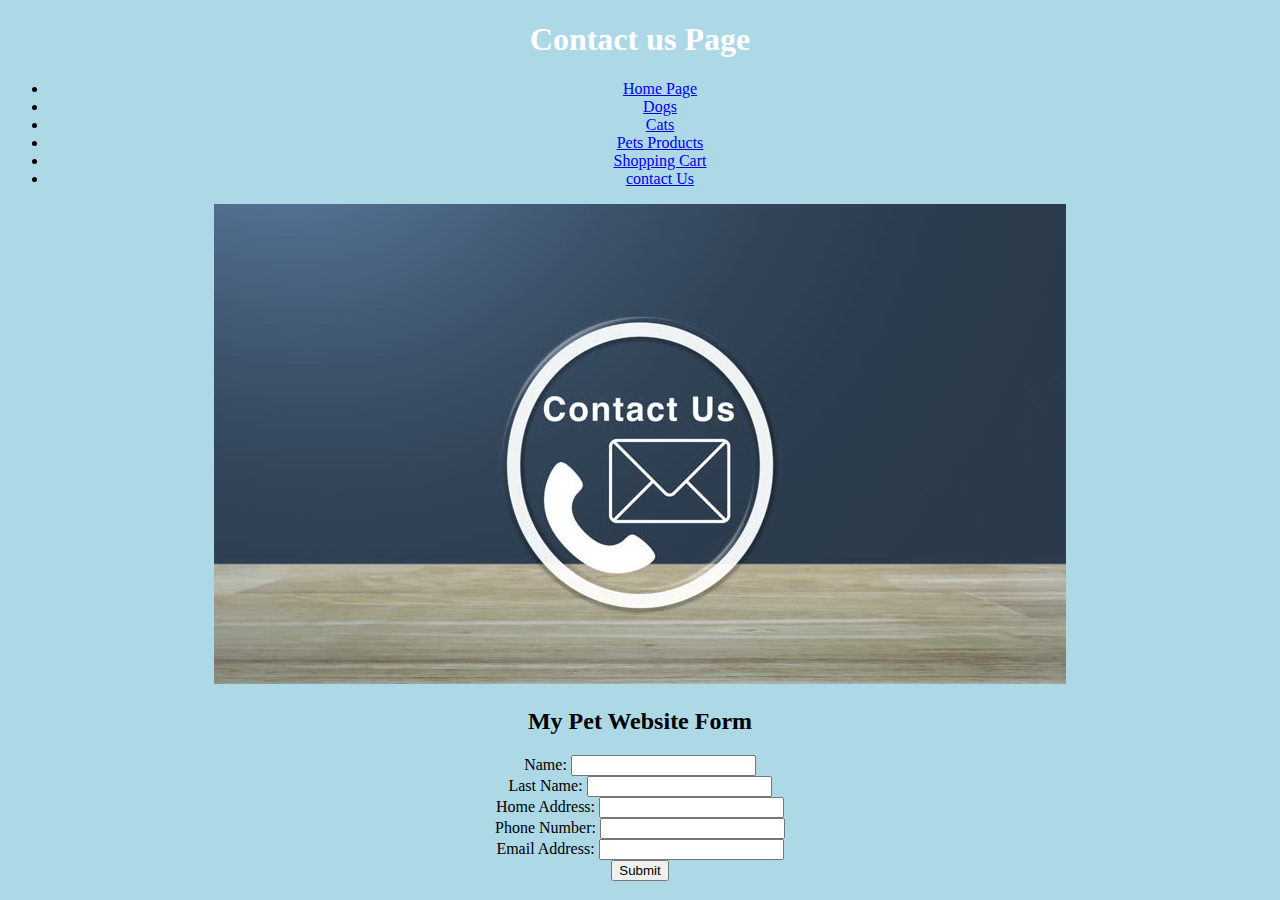
<file: contact.html>
<!DOCTYPE html>
<html lang="en">
<head>
    <meta charset="UTF-8">
    <meta http-equiv="X-UA-Compatible" content="IE=edge">
    <meta name="viewport" content="width=device-width, initial-scale=1.0">
    <title>Contactus Page</title>
    <!--This is my CSS link-->
    <link href="https://cdn.jsdelivr.net/npm/bootstrap@5.0.2/dist/css/bootstrap.min.css" rel="stylesheet" integrity="sha384-EVSTQN3/azprG1Anm3QDgpJLIm9Nao0Yz1ztcQTwFspd3yD65VohhpuuCOmLASjC" crossorigin="anonymous">
    <!--This is my JavaScript link-->
    <script src="https://cdn.jsdelivr.net/npm/bootstrap@5.0.2/dist/js/bootstrap.bundle.min.js" integrity="sha384-MrcW6ZMFYlzcLA8Nl+NtUVF0sA7MsXsP1UyJoMp4YLEuNSfAP+JcXn/tWtIaxVXM" crossorigin="anonymous"></script>
    <link rel="stylesheet" href="styles.css">
</head>
<body>

     <!-- This the div with class row and column for the header -->
      <div class="row">
        <div class="col d-flex justify-content-center bg-dark text-white">
            <h1>Contact us Page</h1>
        </div>
    </div>
    <div class="row">
        <div class="col-lg">
            <ul class="nav nav-tabs justify-content-center">
                <li class="nav-item">
                  <a class="nav-link" href="index.html">Home Page</a>
                </li>
                <li class="nav-item">
                  <a class="nav-link" href="dogs.html">Dogs</a>
                </li>
                <li class="nav-item">
                  <a class="nav-link" href="cats.html">Cats</a>
                </li>
                <li class="nav-item">
                  <a class="nav-link" href="pets.html">Pets Products</a>
                </li>
                <li class="nav-item">
                  <a class="nav-link" href="shoppingcart/cart.html">Shopping Cart</a>
                </li>
                <li class="nav-item">
                    <a class="nav-link active" href="contact.html">contact Us</a>
                  </li>
              </ul>
        </div>
      </div>

      <div class="row">
        <div class="col-3"></div>
          <div class="col-6">
            <img src="Images/contact-one.jpg" class="d-block w-100 p-2">
          </div>
          <div class="col-3"></div>
        </div>
        <div class="col-lg text-center">
          <h2 class="text-center">My Pet Website Form</h2>
  <!--This my form Validation-->
          <form name="petForm" class="text-center" onsubmit="return formValidation()">
              <div class="p-2">Name: <input type="text" name="petName"></div>
              <div class="p-2">Last Name: <input type="text" name="petLast Name"></div>
              <div class="p-2">Home Address: <input type="text" name="faddress"></div>
              <div class="p-2">Phone Number: <input type="text" name="faddress"></div>
              <div class="p-2">Email Address: <input type="text" name="faddress"></div>
              <div class="p-2"><input type="submit" value="Submit" class="justify-content-center"></div>
          </form>
        </div>
    
      </body>
  </html>
</file>
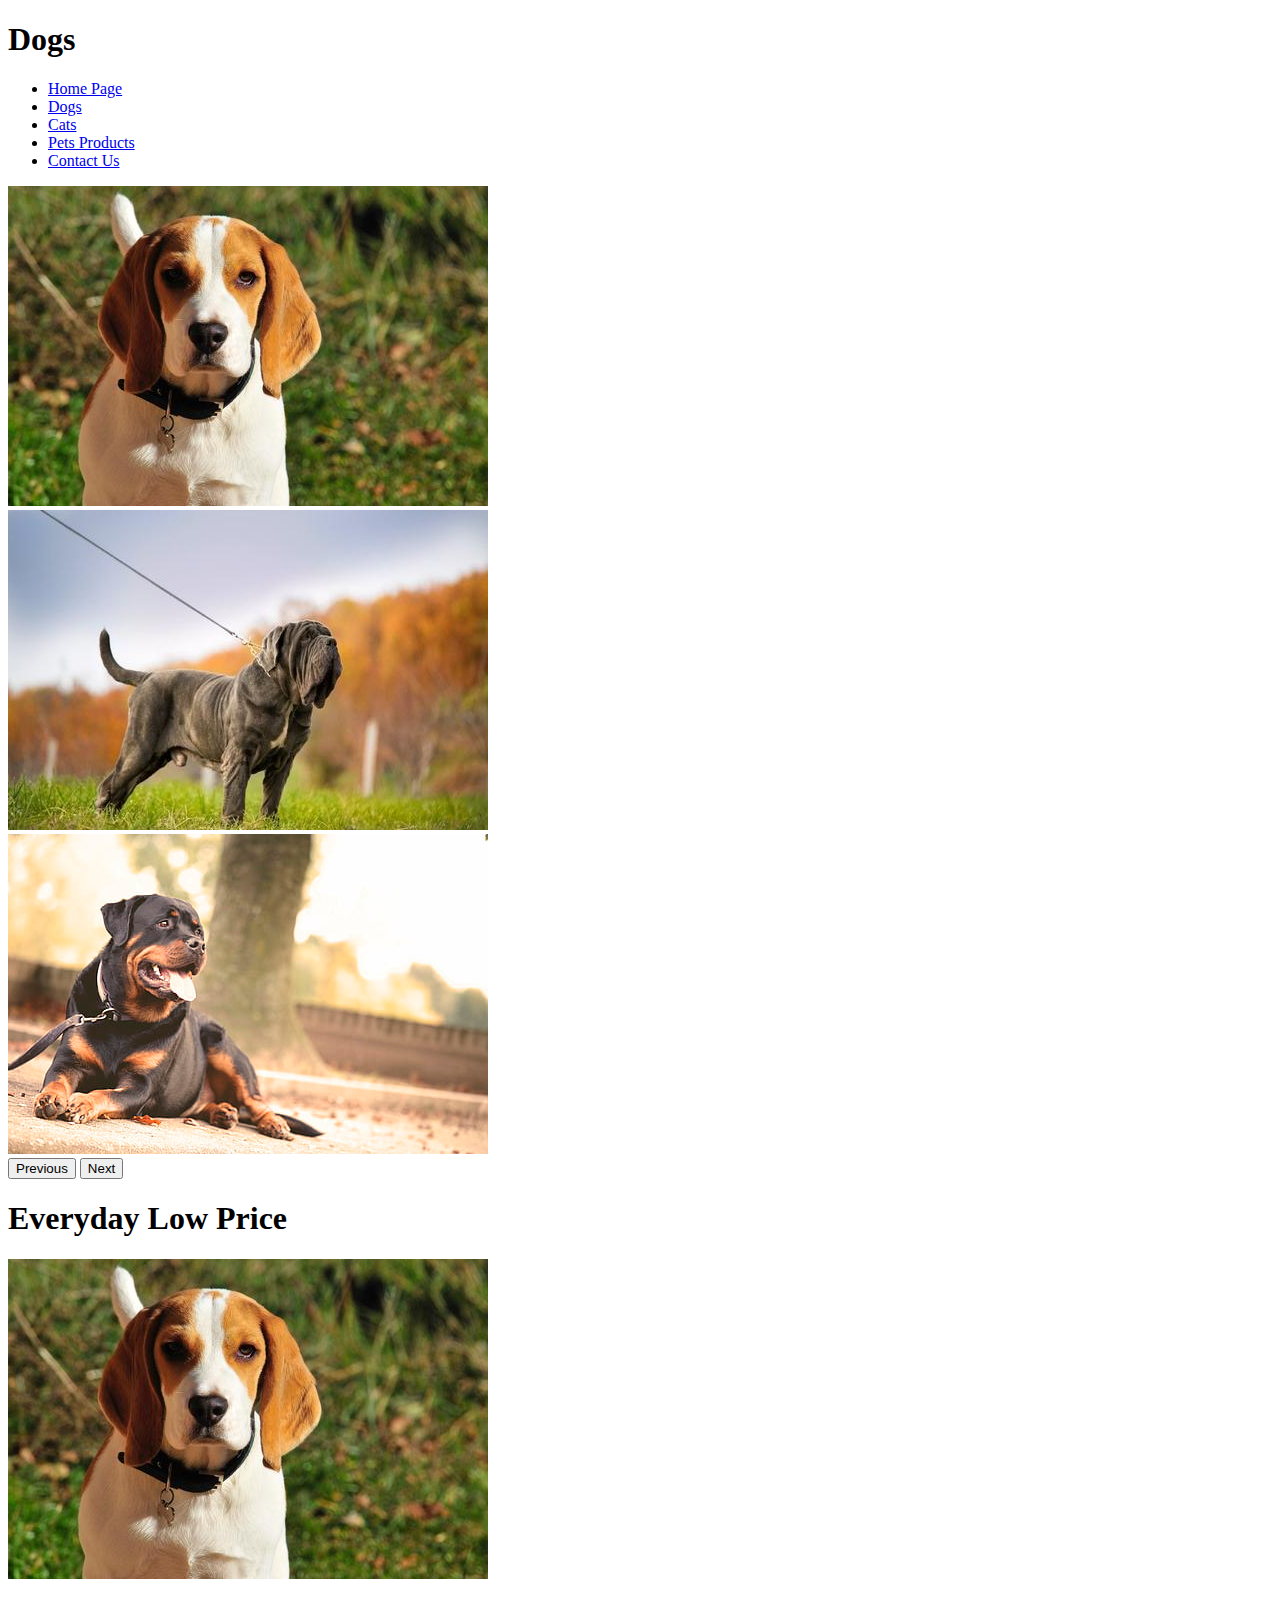
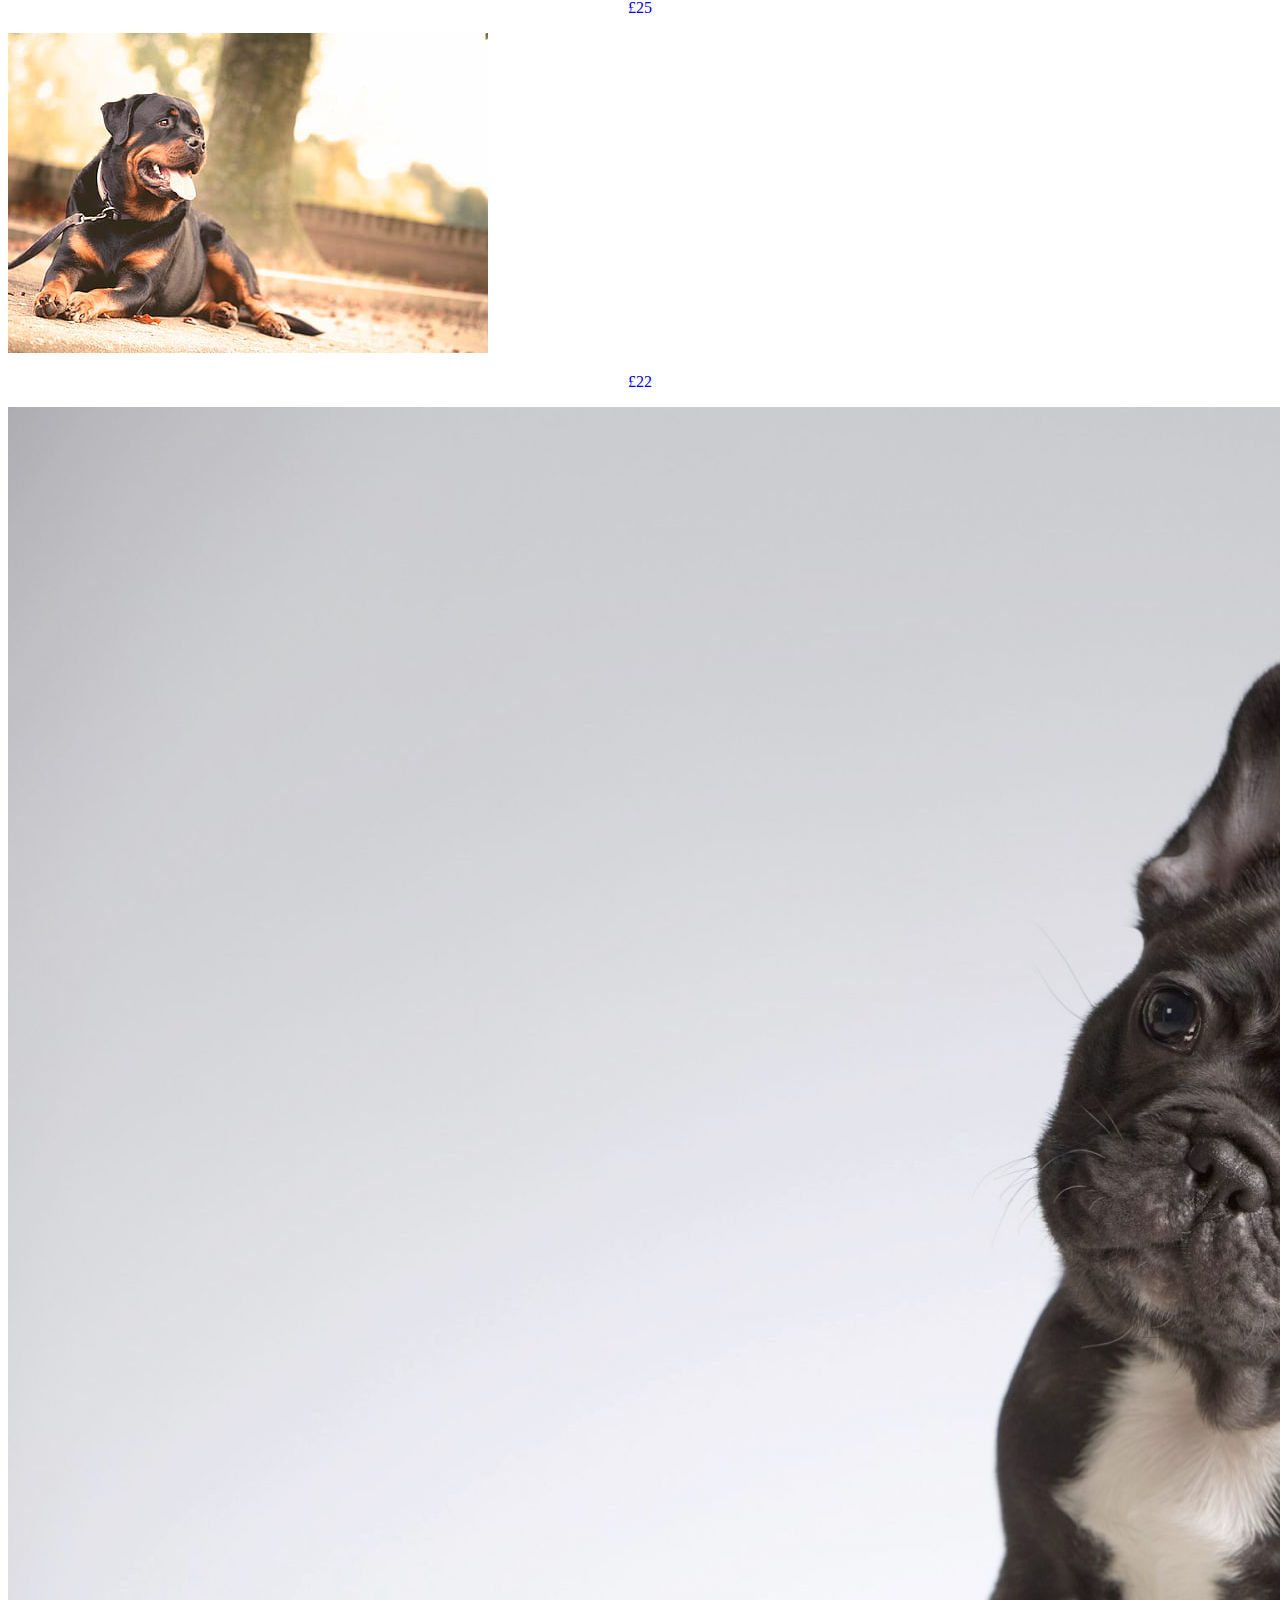
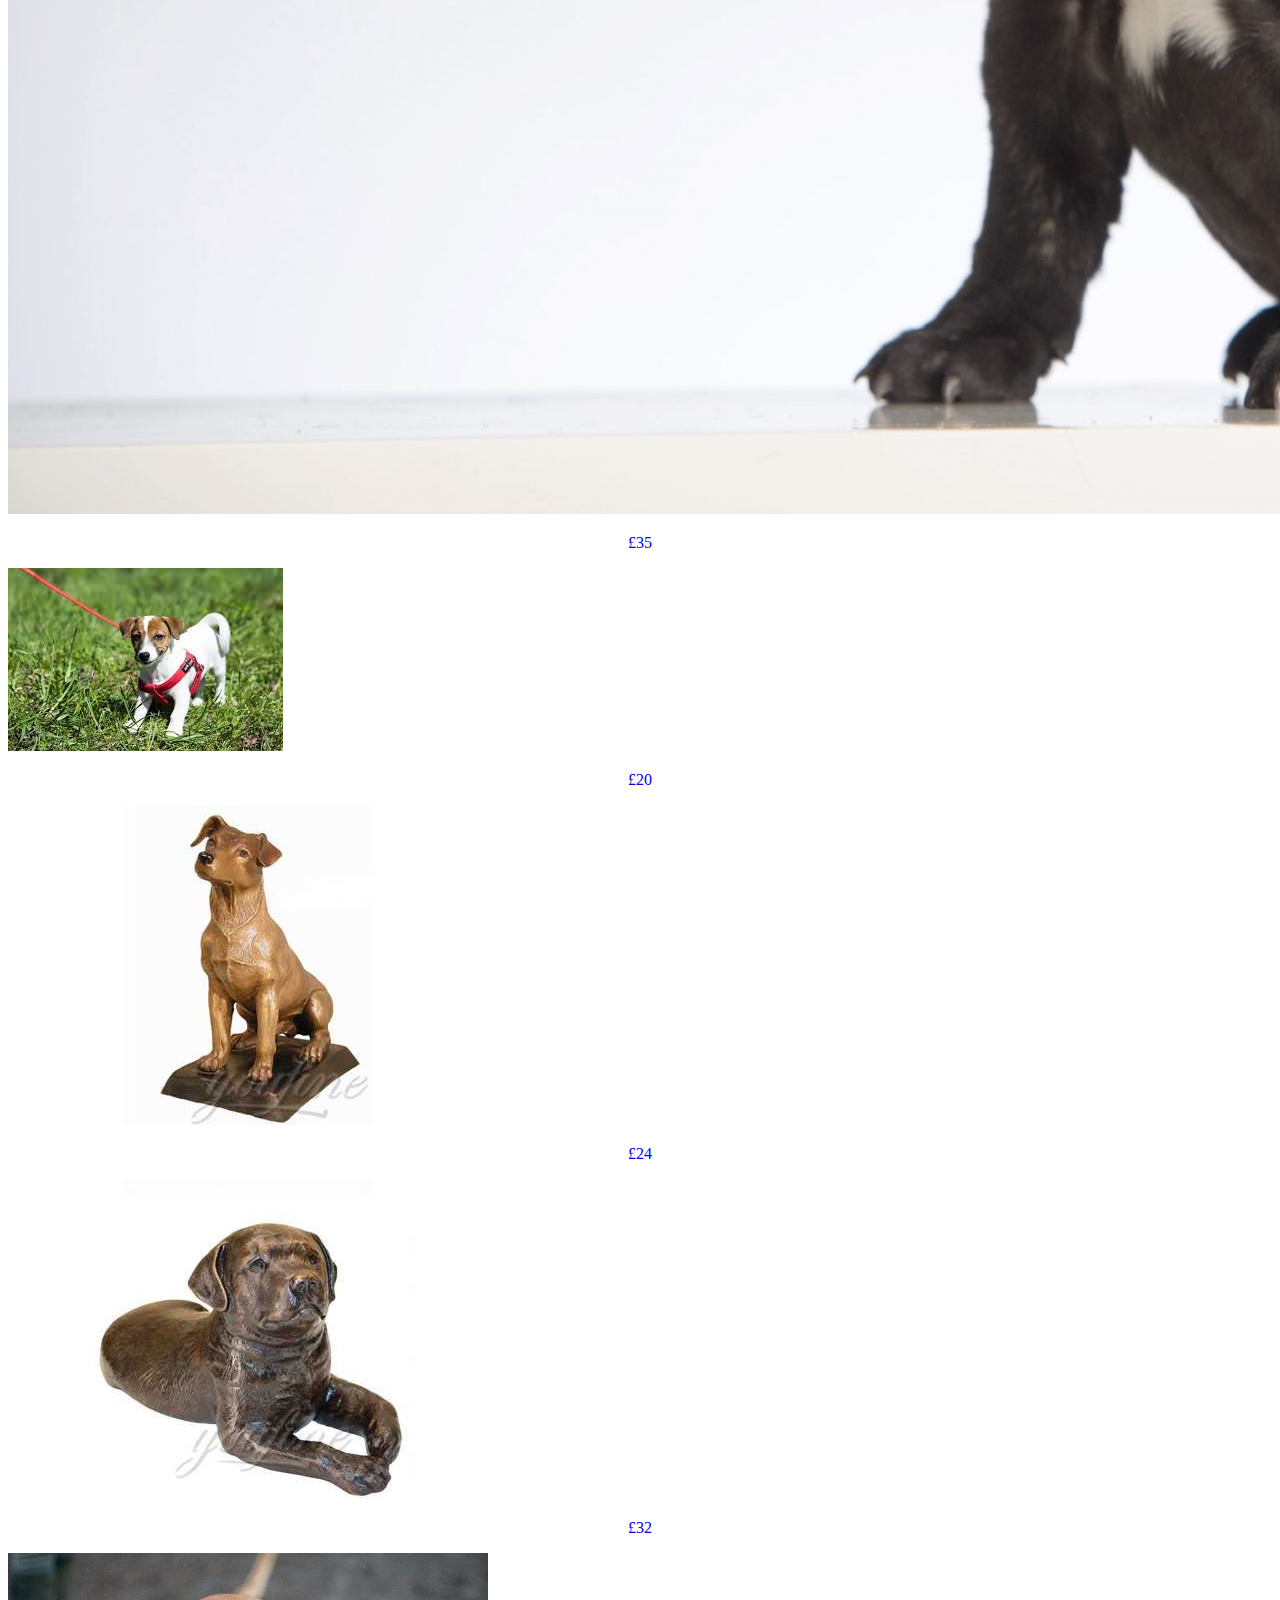
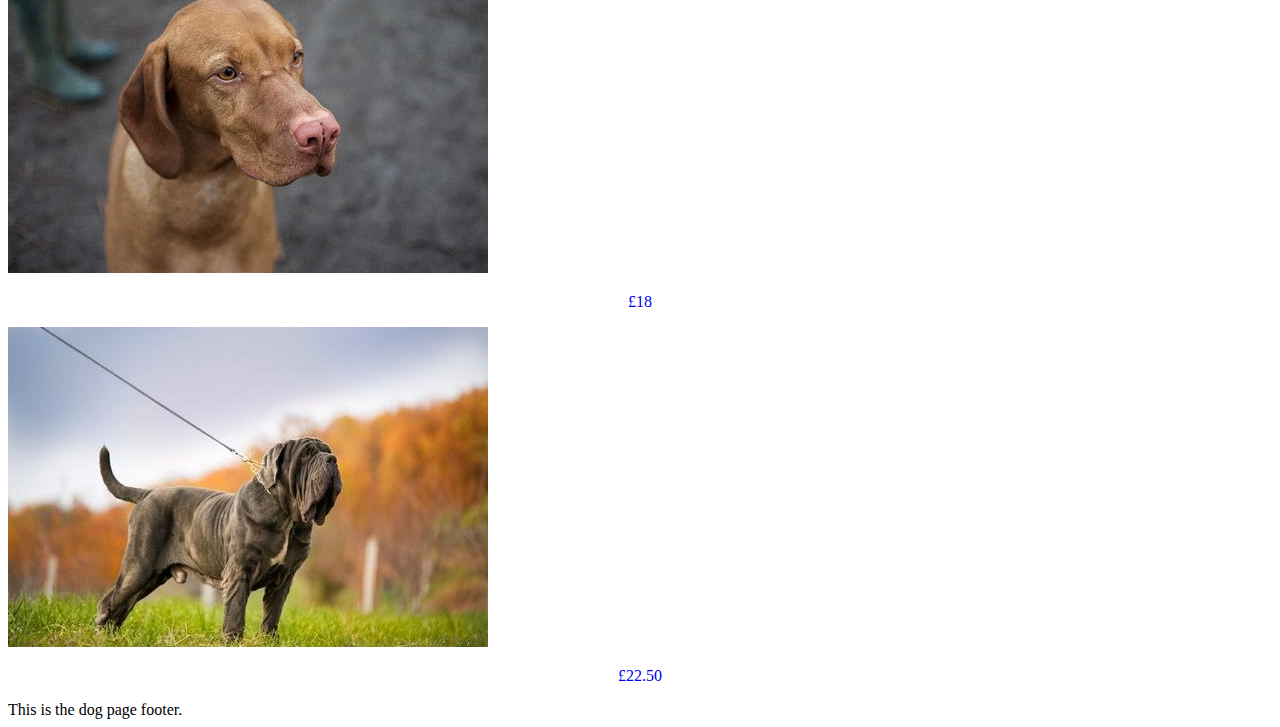
<file: dog.html>
<!DOCTYPE html>
<html lang="en">
<head>
    <meta charset="UTF-8">
    <meta http-equiv="X-UA-Compatible" content="IE=edge">
    <meta name="viewport" content="width=device-width, initial-scale=1.0">
    <title>Dogs page</title>
    <!--This is my bootstrap with CSS link-->
    <link href="https://cdn.jsdelivr.net/npm/bootstrap@5.0.2/dist/css/bootstrap.min.css" rel="stylesheet" integrity="sha384-EVSTQN3/azprG1Anm3QDgpJLIm9Nao0Yz1ztcQTwFspd3yD65VohhpuuCOmLASjC" crossorigin="anonymous">
    <!--This is my JavaScript link-->
    <script src="https://cdn.jsdelivr.net/npm/bootstrap@5.0.2/dist/js/bootstrap.bundle.min.js" integrity="sha384-MrcW6ZMFYlzcLA8Nl+NtUVF0sA7MsXsP1UyJoMp4YLEuNSfAP+JcXn/tWtIaxVXM" crossorigin="anonymous"></script>

</head>
<body>

     <!-- This the div with class row and column for the header -->
      <div class="row">
        <div class="col d-flex justify-content-center bg-dark text-white">
            <h1>Dogs</h1>
        </div>
    </div>
    <div class="row">
        <div class="col-lg">
            <ul class="nav nav-tabs justify-content-center">
                <li class="nav-item">
                  <a class="nav-link" href="index.html">Home Page</a>
                </li>
                <li class="nav-item">
                  <a class="nav-link active" href="Dogs.html">Dogs</a>
                </li>
                <li class="nav-item">
                  <a class="nav-link" href="Cats.html">Cats</a>
                </li>
                <li class="nav-item">
                  <a class="nav-link" href="Pets.html">Pets Products</a>
                </li>
                <li class="nav-item">
                    <a class="nav-link" href="Contact.html">Contact Us</a>
                  </li>
              </ul>
        </div>
      </div>
    <div class="row">
        <div class="col-lg">
            <div id="carouselExampleControls" class="carousel slide" data-bs-ride="carousel">
                <div class="carousel-inner">
                  <div class="carousel-item active">
                    <img src="Images/dog-A.jpg" class="d-block w-100" alt="...">
                  </div>
                  <div class="carousel-item">
                    <img src="Images/dog-B.jpg" class="d-block w-100" alt="...">
                  </div>
                  <div class="carousel-item">
                    <img src="Images/dog-C.jpg" class="d-block w-100" alt="...">
                  </div>
                </div>
                <button class="carousel-control-prev" type="button" data-bs-target="#carouselExampleControls" data-bs-slide="prev">
                  <span class="carousel-control-prev-icon" aria-hidden="true"></span>
                  <span class="visually-hidden">Previous</span>
                </button>
                <button class="carousel-control-next" type="button" data-bs-target="#carouselExampleControls" data-bs-slide="next">
                  <span class="carousel-control-next-icon" aria-hidden="true"></span>
                  <span class="visually-hidden">Next</span>
                </button>
              </div>
        </div>      
    </div>
    <div class="row">
      <div class="col-lg bg-secondary text-center text-white p-2">
        <h1>Everyday Low Price</h1>
      </div>
    </div>
    <div class="row bg-light">
      <div class="col-lg-2 p-3"></div>
        <div class="col-lg-2 p-3 text-center">
          <img src="Images/dog-A.jpg" class="img-fluid mx-auto d-block p-2" alt="..." > <a href="Images/product2.jpg" class="btn btn-success col-md-8 p-2" style="text-decoration: none;"><p align="center" text-decoration="none">£25</p></a> 
        </div>
        <div class="col-lg-2 p-3 text-center">
          <img src="Images/dog-C.jpg" class="img-fluid mx-auto d-block p-2" alt="..." > <a href="Images/product1.jpg" class="btn btn-success col-md-8 p-2" style="text-decoration: none;"><p align="center" text-decoration="none">£22</p></a>
        </div>
        <div class="col-lg-2 p-3 text-center">
          <img src="Images/dog1.jpg" class="img-fluid mx-auto d-bloc p-2" alt="..."> <a href="Images/product3.jpg" class="btn btn-success col-md-8 p-2" style="text-decoration: none;"><p align="center" text-decoration="none">£35</p></a>
        </div>
        <div class="col-lg-2 p-3 text-center">
          <img src="Images/dog2.jpg" class="img-fluid mx-auto d-bloc p-2" alt="..."> <a href="Images/product4.jpg" class="btn btn-success col-md-8 p-2" style="text-decoration: none;"><p align="center" text-decoration="none">£20</p></a>
        </div>
        <div class="col-lg-2 p-3">
        </div>
    </div>
    <div class="row bg-light">
      <div class="col-lg-2 p-3"></div>
        <div class="col-lg-2 p-3 text-center">
          <img src="Images/dog-D.jpg" class="img-fluid mx-auto d-block p-2" alt="..." > <a href="Images/product2.jpg" class="btn btn-success col-md-8 p-2" style="text-decoration: none;"><p align="center" text-decoration ="none">£24</p></a> 
        </div>
        <div class="col-lg-2 p-3 text-center">
          <img src="Images/dog-E.jpg" class="img-fluid mx-auto d-block p-2" alt="..." > <a href="Images/product1.jpg" class="btn btn-success col-md-8 p-2" style="text-decoration: none;"><p align="center" text-decoration ="none">£32</p></a>
        </div>
        <div class="col-lg-2 p-3 text-center">
          <img src="Images/dog-F.jpg" class="img-fluid mx-auto d-bloc p-2" alt="..."> <a href="Images/product3.jpg" class="btn btn-success col-md-8 p-2" style="text-decoration: none;"><p align="center">£18</p></a>
        </div>
        <div class="col-lg-2 p-3 text-center">
          <img src="Images/dog-B.jpg" class="img-fluid mx-auto d-bloc p-2" alt="..."> <a href="Images/product4.jpg" class="btn btn-success col-md-8 p-2" style="text-decoration: none;"><p align="center" text-decoration ="none">£22.50</p></a>
        </div>
        <div class="col-lg-2 p-3">
        </div>
    </div>
    <footer class="footer mt-auto py-3 bg-dark">
      <div class="container-fluid justify-content-center text-center">
        <span class="text-muted">This is the dog page footer.</span>
      </div>
    </footer>
    </footer>
    
</body>
</html>
</file>
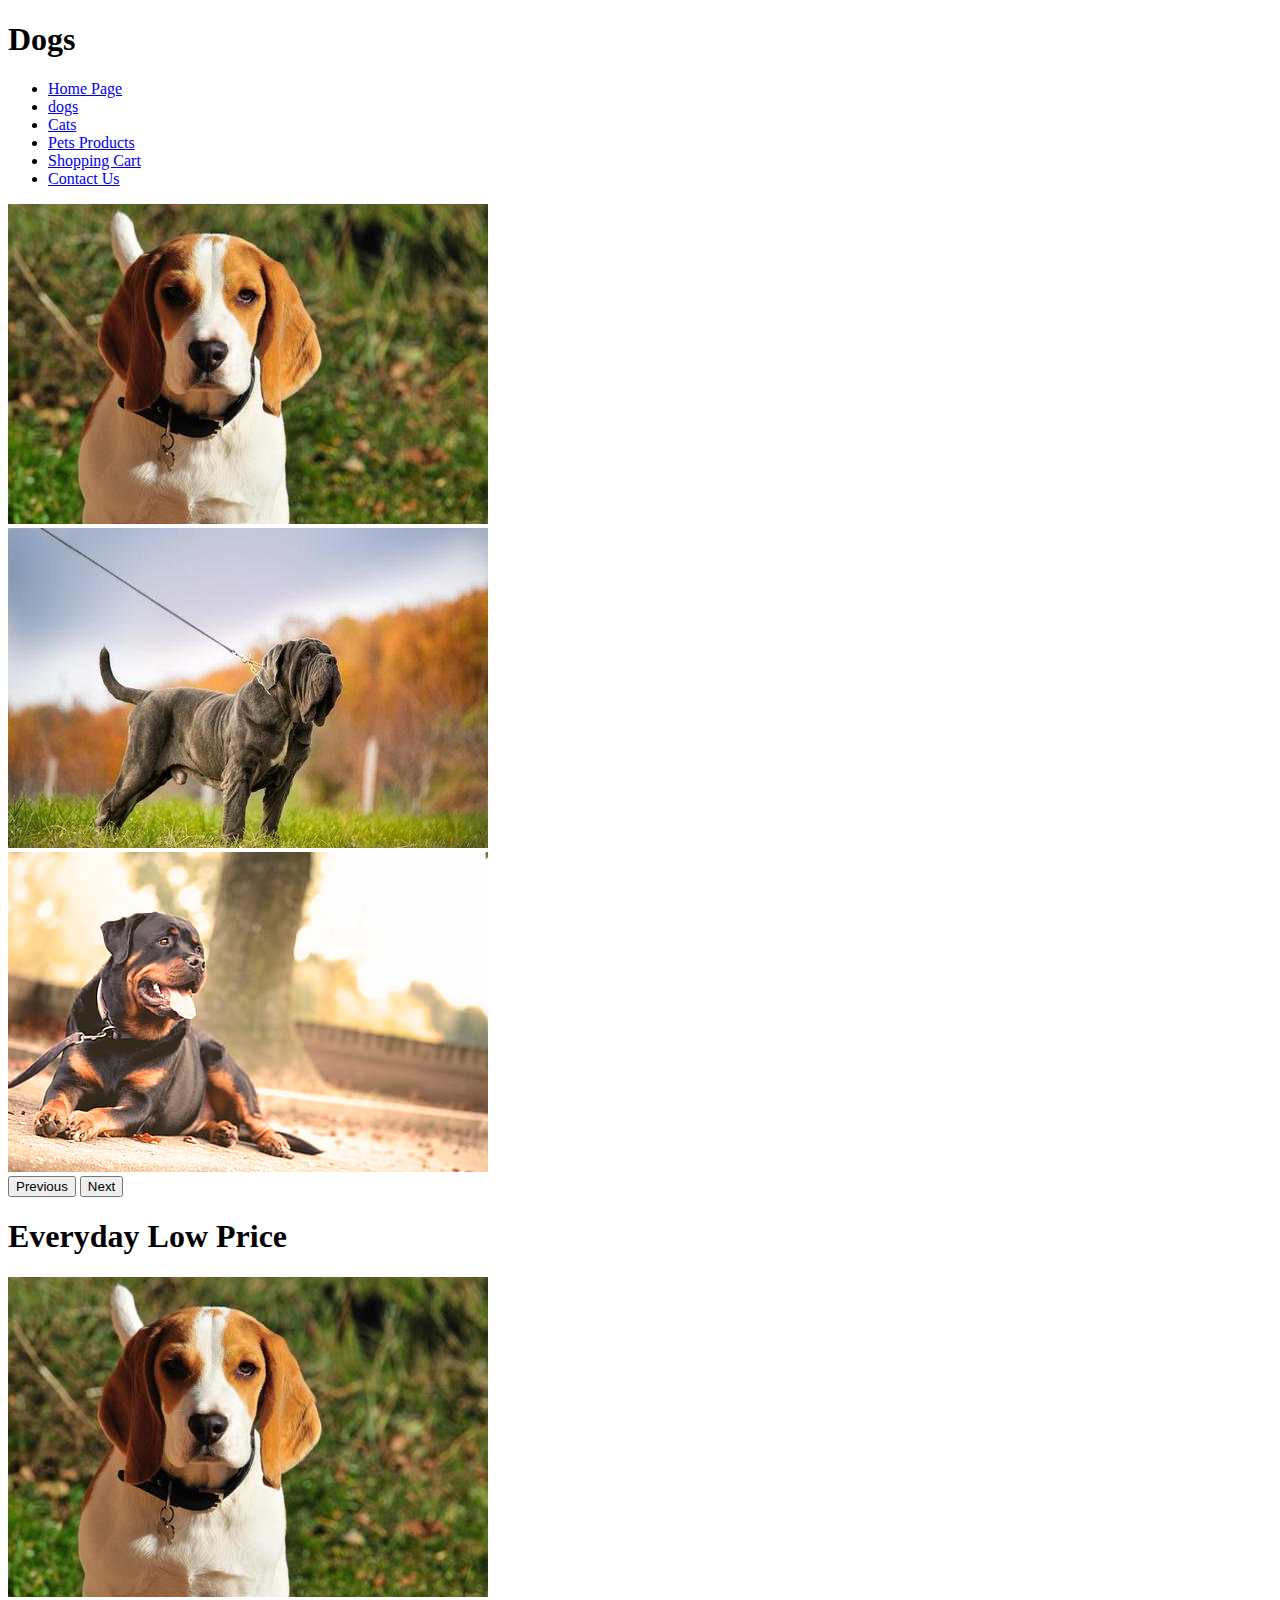
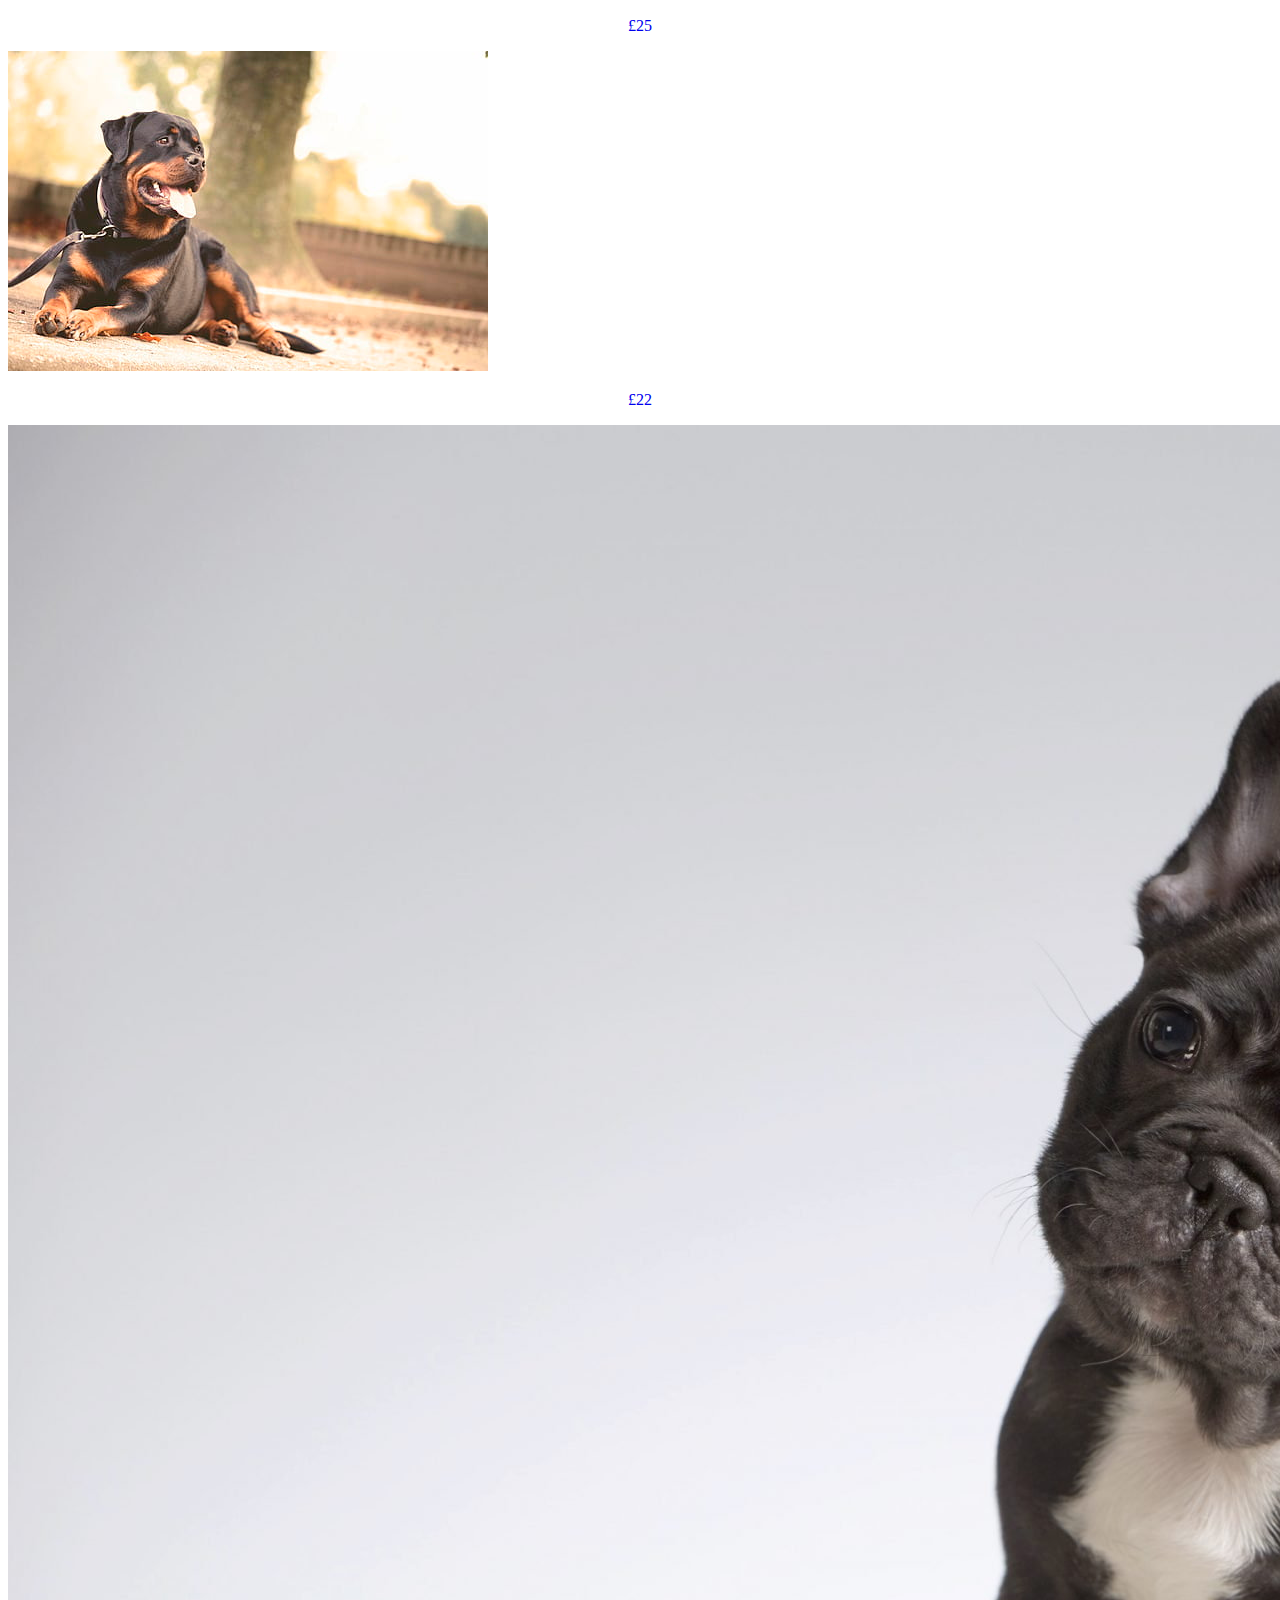
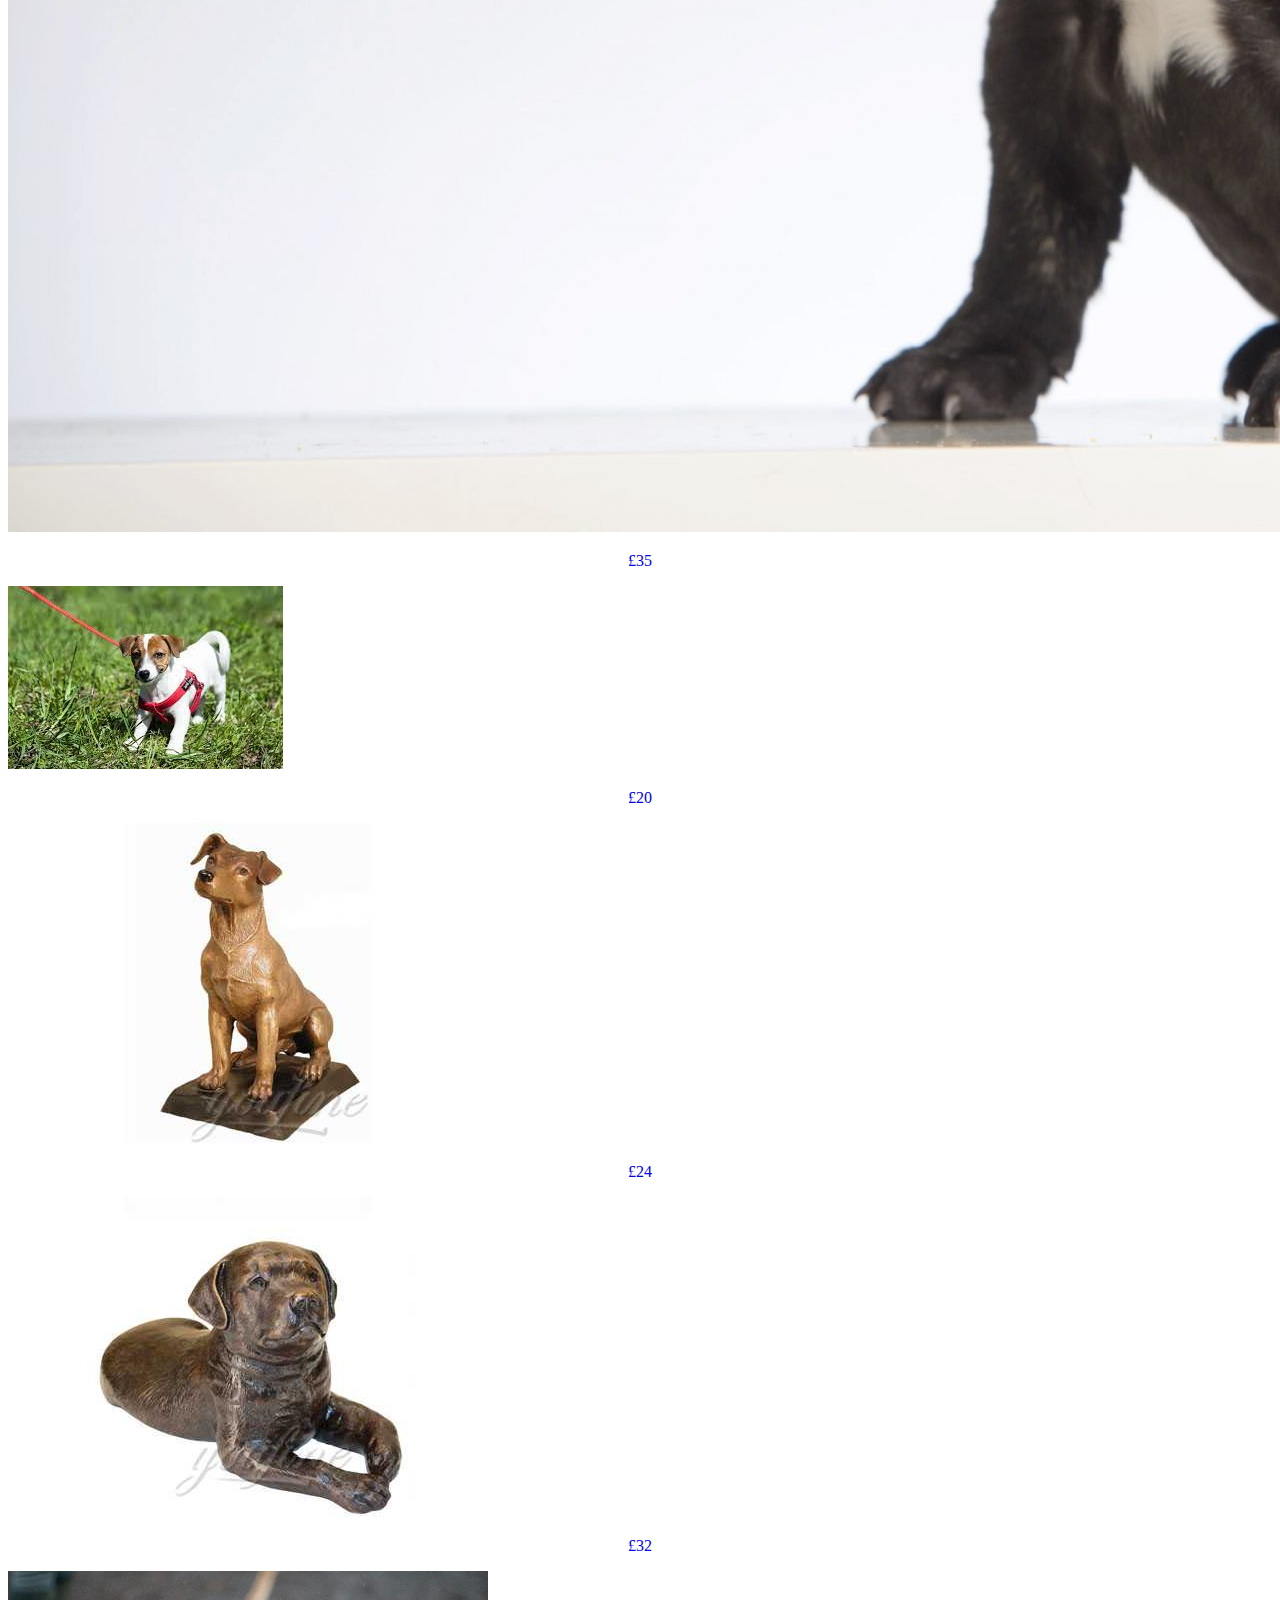
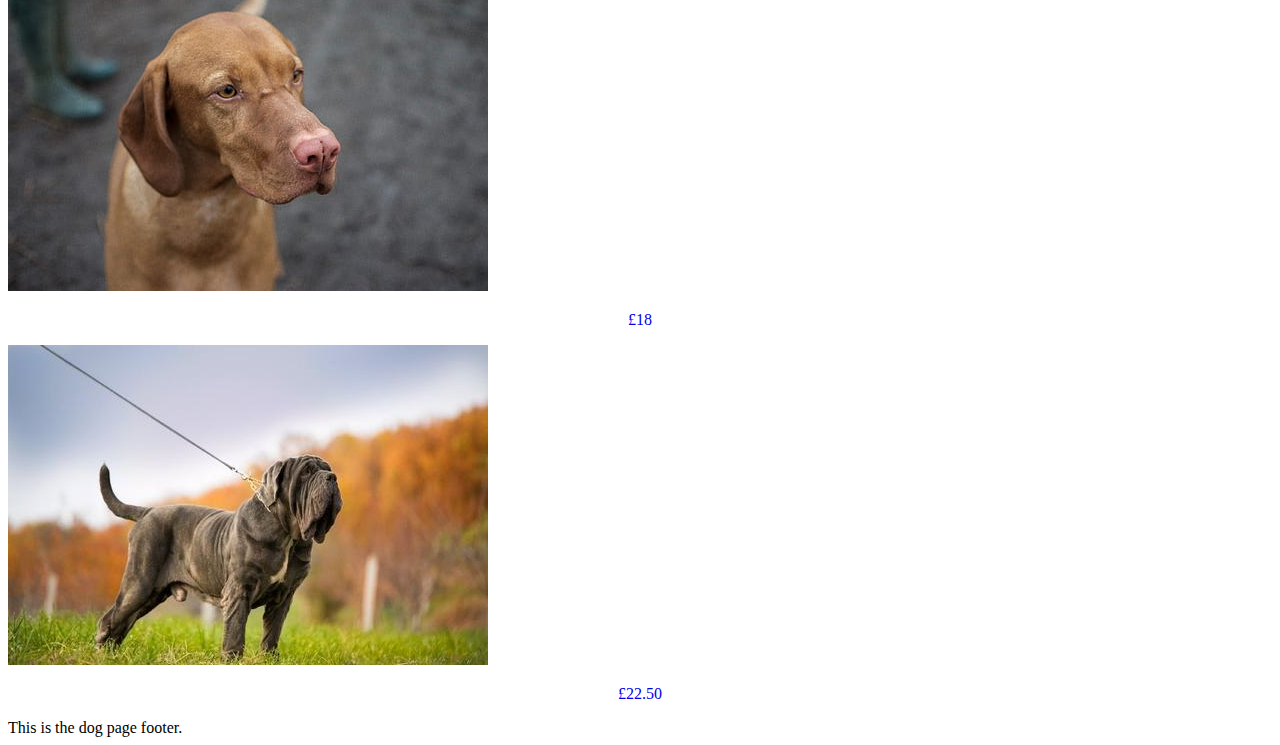
<file: dogs.html>
<!DOCTYPE html>
<html lang="en">
<head>
    <meta charset="UTF-8">
    <meta http-equiv="X-UA-Compatible" content="IE=edge">
    <meta name="viewport" content="width=device-width, initial-scale=1.0">
    <title>Dogs page</title>
    <!--This is my bootstrap with CSS link-->
    <link href="https://cdn.jsdelivr.net/npm/bootstrap@5.0.2/dist/css/bootstrap.min.css" rel="stylesheet" integrity="sha384-EVSTQN3/azprG1Anm3QDgpJLIm9Nao0Yz1ztcQTwFspd3yD65VohhpuuCOmLASjC" crossorigin="anonymous">
    <!--This is my JavaScript link-->
    <script src="https://cdn.jsdelivr.net/npm/bootstrap@5.0.2/dist/js/bootstrap.bundle.min.js" integrity="sha384-MrcW6ZMFYlzcLA8Nl+NtUVF0sA7MsXsP1UyJoMp4YLEuNSfAP+JcXn/tWtIaxVXM" crossorigin="anonymous"></script>

</head>
<body>

     <!-- This the div with class row and column for the header -->
      <div class="row">
        <div class="col d-flex justify-content-center bg-dark text-white">
            <h1>Dogs</h1>
        </div>
    </div>
    <div class="row">
        <div class="col-lg">
            <ul class="nav nav-tabs justify-content-center">
                <li class="nav-item">
                  <a class="nav-link" href="index.html">Home Page</a>
                </li>
                <li class="nav-item">
                  <a class="nav-link active" href="dogs.html">dogs</a>
                </li>
                <li class="nav-item">
                  <a class="nav-link" href="cats.html">Cats</a>
                </li>
                <li class="nav-item">
                  <a class="nav-link" href="pets.html">Pets Products</a>
                </li>
                <li class="nav-item">
                  <a class="nav-link" href="shoppingcart/cart.html">Shopping Cart</a>
                </li>
                <li class="nav-item">
                    <a class="nav-link" href="contact.html">Contact Us</a>
                  </li>
              </ul>
        </div>
      </div>
    <div class="row">
        <div class="col-lg">
            <div id="carouselExampleControls" class="carousel slide" data-bs-ride="carousel">
                <div class="carousel-inner">
                  <div class="carousel-item active">
                    <img src="Images/dog-A.jpg" class="d-block w-100" alt="...">
                  </div>
                  <div class="carousel-item">
                    <img src="Images/dog-B.jpg" class="d-block w-100" alt="...">
                  </div>
                  <div class="carousel-item">
                    <img src="Images/dog-C.jpg" class="d-block w-100" alt="...">
                  </div>
                </div>
                <button class="carousel-control-prev" type="button" data-bs-target="#carouselExampleControls" data-bs-slide="prev">
                  <span class="carousel-control-prev-icon" aria-hidden="true"></span>
                  <span class="visually-hidden">Previous</span>
                </button>
                <button class="carousel-control-next" type="button" data-bs-target="#carouselExampleControls" data-bs-slide="next">
                  <span class="carousel-control-next-icon" aria-hidden="true"></span>
                  <span class="visually-hidden">Next</span>
                </button>
              </div>
        </div>      
    </div>
    <div class="row">
      <div class="col-lg bg-secondary text-center text-white p-2">
        <h1>Everyday Low Price</h1>
      </div>
    </div>
    <div class="row bg-light">
      <div class="col-lg-2 p-3"></div>
        <div class="col-lg-2 p-3 text-center">
          <img src="Images/dog-A.jpg" class="img-fluid mx-auto d-block p-2" alt="..." > <a href="Images/product2.jpg" class="btn btn-success col-md-8 p-2" style="text-decoration: none;"><p align="center" text-decoration="none">£25</p></a> 
        </div>
        <div class="col-lg-2 p-3 text-center">
          <img src="Images/dog-C.jpg" class="img-fluid mx-auto d-block p-2" alt="..." > <a href="Images/product1.jpg" class="btn btn-success col-md-8 p-2" style="text-decoration: none;"><p align="center" text-decoration="none">£22</p></a>
        </div>
        <div class="col-lg-2 p-3 text-center">
          <img src="Images/dog1.jpg" class="img-fluid mx-auto d-bloc p-2" alt="..."> <a href="Images/product3.jpg" class="btn btn-success col-md-8 p-2" style="text-decoration: none;"><p align="center" text-decoration="none">£35</p></a>
        </div>
        <div class="col-lg-2 p-3 text-center">
          <img src="Images/dog2.jpg" class="img-fluid mx-auto d-bloc p-2" alt="..."> <a href="Images/product4.jpg" class="btn btn-success col-md-8 p-2" style="text-decoration: none;"><p align="center" text-decoration="none">£20</p></a>
        </div>
        <div class="col-lg-2 p-3">
        </div>
    </div>
    <div class="row bg-light">
      <div class="col-lg-2 p-3"></div>
        <div class="col-lg-2 p-3 text-center">
          <img src="Images/dog-D.jpg" class="img-fluid mx-auto d-block p-2" alt="..." > <a href="Images/product2.jpg" class="btn btn-success col-md-8 p-2" style="text-decoration: none;"><p align="center" text-decoration ="none">£24</p></a> 
        </div>
        <div class="col-lg-2 p-3 text-center">
          <img src="Images/dog-E.jpg" class="img-fluid mx-auto d-block p-2" alt="..." > <a href="Images/product1.jpg" class="btn btn-success col-md-8 p-2" style="text-decoration: none;"><p align="center" text-decoration ="none">£32</p></a>
        </div>
        <div class="col-lg-2 p-3 text-center">
          <img src="Images/dog-F.jpg" class="img-fluid mx-auto d-bloc p-2" alt="..."> <a href="Images/product3.jpg" class="btn btn-success col-md-8 p-2" style="text-decoration: none;"><p align="center">£18</p></a>
        </div>
        <div class="col-lg-2 p-3 text-center">
          <img src="Images/dog-B.jpg" class="img-fluid mx-auto d-bloc p-2" alt="..."> <a href="Images/product4.jpg" class="btn btn-success col-md-8 p-2" style="text-decoration: none;"><p align="center" text-decoration ="none">£22.50</p></a>
        </div>
        <div class="col-lg-2 p-3">
        </div>
    </div>
    <footer class="footer mt-auto py-3 bg-dark">
      <div class="container-fluid justify-content-center text-center">
        <span class="text-muted">This is the dog page footer.</span>
      </div>
    </footer>
    </footer>
    
</body>
</html>
</file>
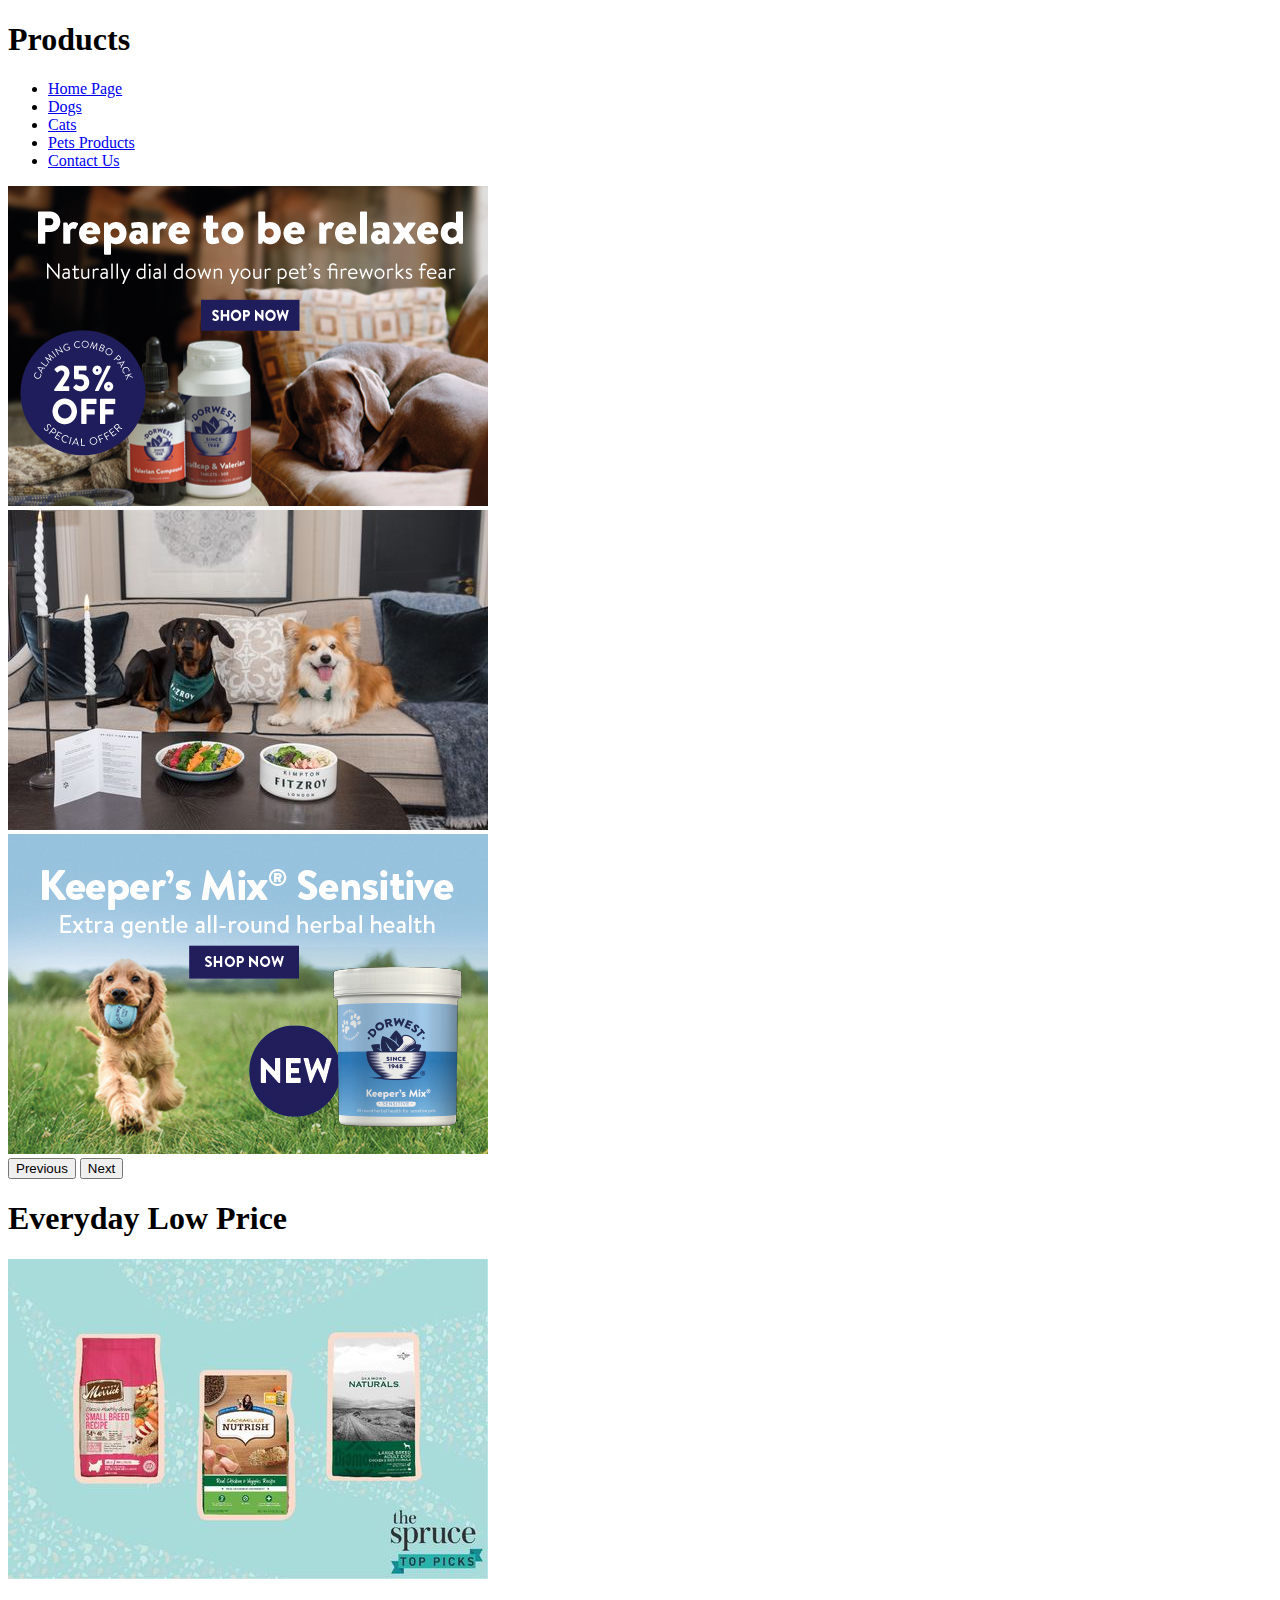
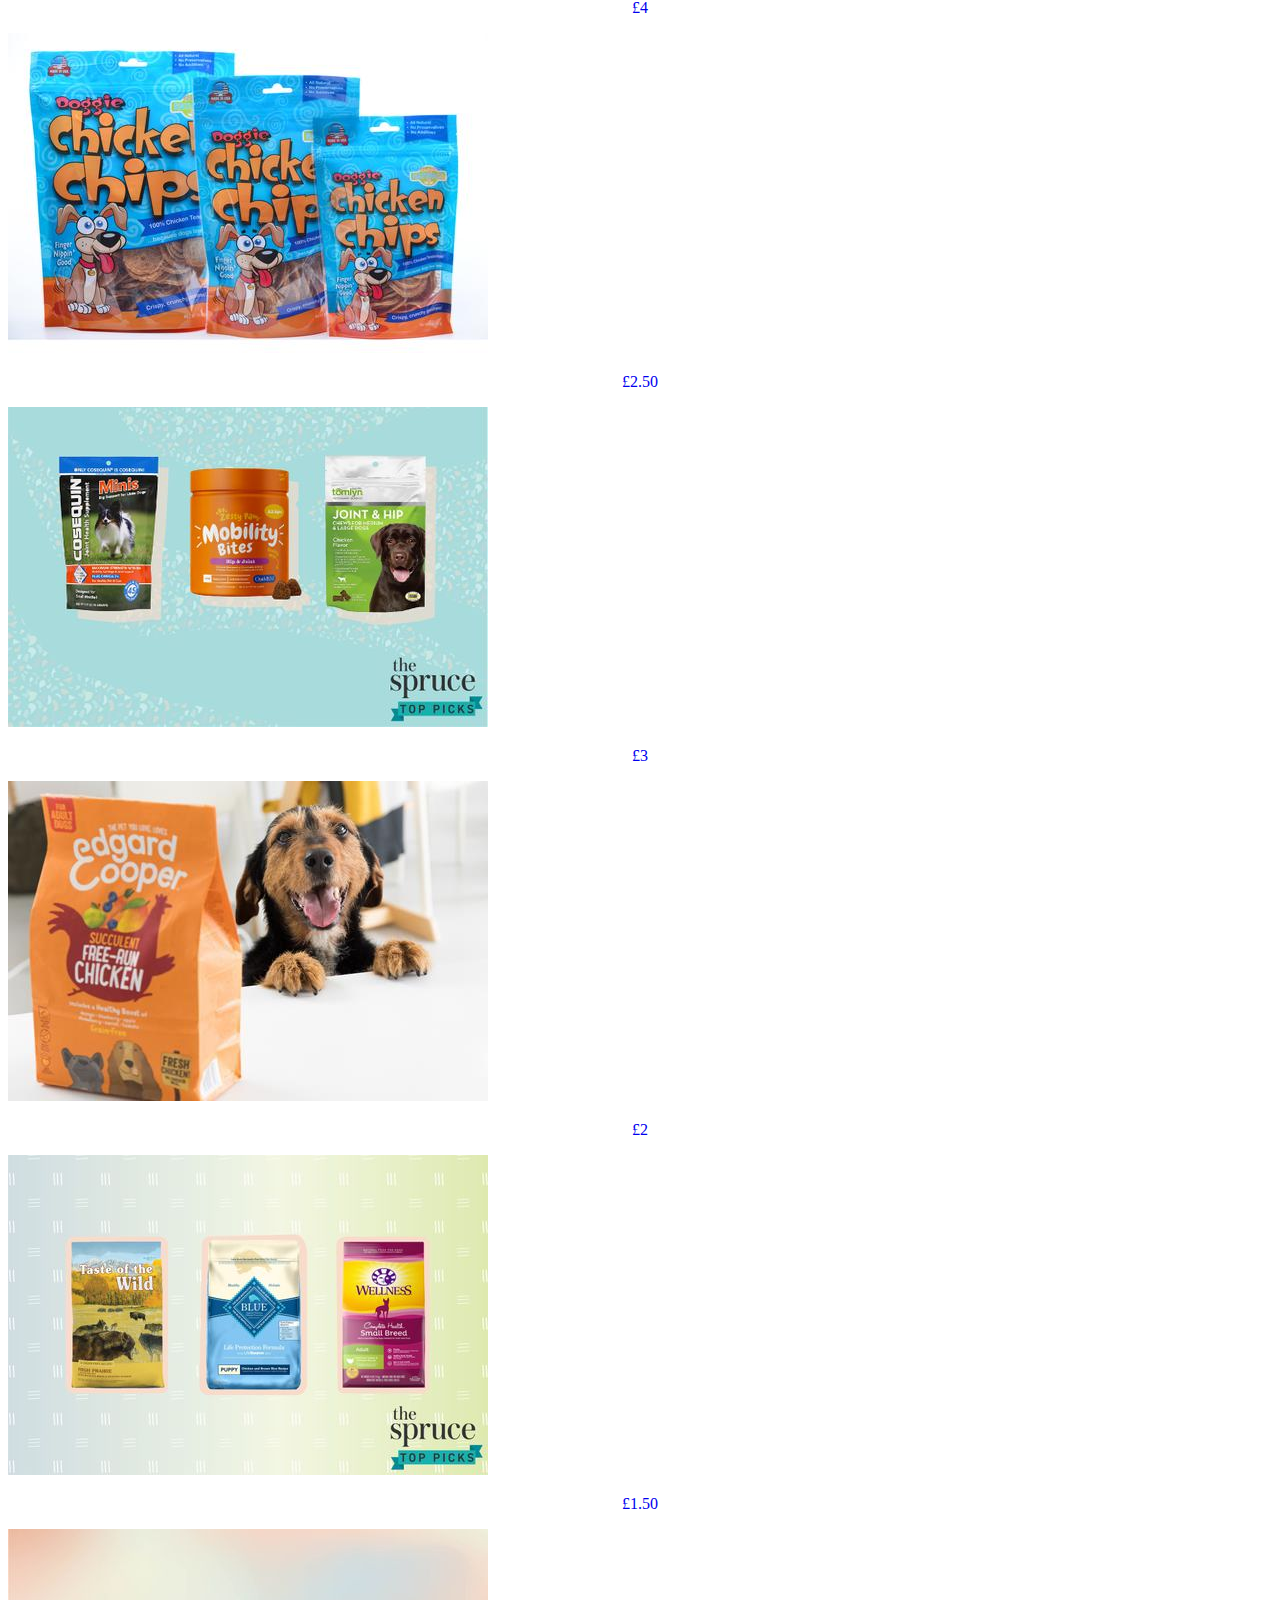
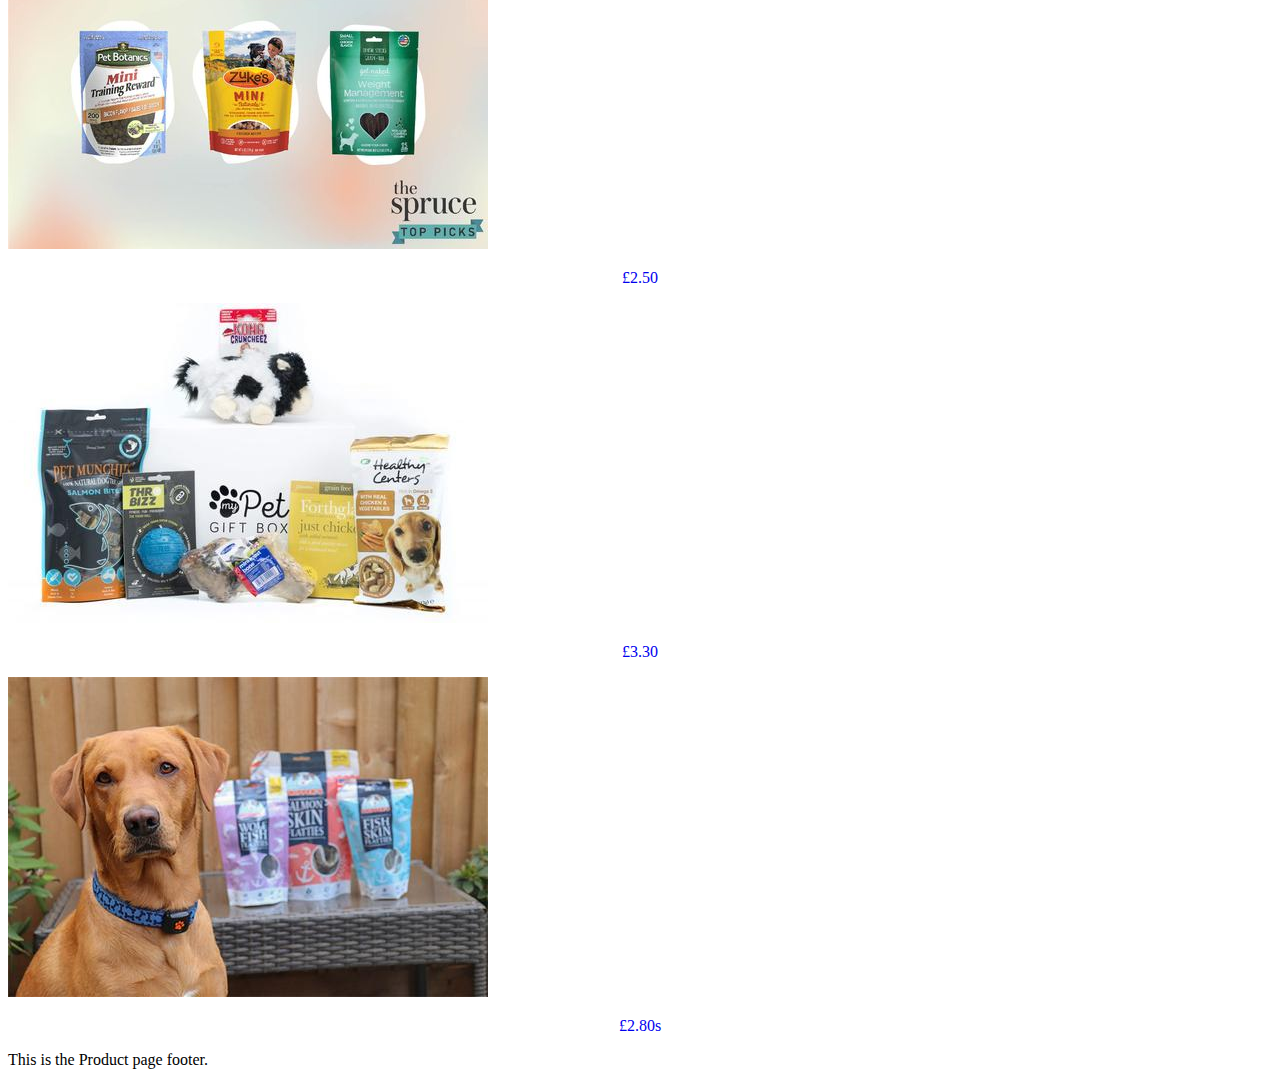
<file: Pets.html>
<!DOCTYPE html>
<html lang="en">
<head>
    <meta charset="UTF-8">
    <meta http-equiv="X-UA-Compatible" content="IE=edge">
    <meta name="viewport" content="width=device-width, initial-scale=1.0">
    <title>Pets Products</title>
    <!--This is my bootstrap with CSS link-->
    <link href="https://cdn.jsdelivr.net/npm/bootstrap@5.0.2/dist/css/bootstrap.min.css" rel="stylesheet" integrity="sha384-EVSTQN3/azprG1Anm3QDgpJLIm9Nao0Yz1ztcQTwFspd3yD65VohhpuuCOmLASjC" crossorigin="anonymous">
    <!--This is my bootstrap with JavaScript link-->
    <script src="https://cdn.jsdelivr.net/npm/bootstrap@5.0.2/dist/js/bootstrap.bundle.min.js" integrity="sha384-MrcW6ZMFYlzcLA8Nl+NtUVF0sA7MsXsP1UyJoMp4YLEuNSfAP+JcXn/tWtIaxVXM" crossorigin="anonymous"></script>

</head>
<body>

     <!-- This the div with class row and column for the header -->
      <div class="row">
        <div class="col d-flex justify-content-center bg-dark text-white">
            <h1>Products</h1>
        </div>
    </div>
    <div class="row">
        <div class="col-lg">
            <ul class="nav nav-tabs justify-content-center">
                <li class="nav-item">
                  <a class="nav-link" href="index.html">Home Page</a>
                </li>
                <li class="nav-item">
                  <a class="nav-link active" href="Dogs.html">Dogs</a>
                </li>
                <li class="nav-item">
                  <a class="nav-link" href="Cats.html">Cats</a>
                </li>
                <li class="nav-item">
                  <a class="nav-link" href="Pets.html">Pets Products</a>
                </li>
                <li class="nav-item">
                    <a class="nav-link" href="Contact.html">Contact Us</a>
                  </li>
              </ul>
        </div>
      </div>
    <div class="row">
        <div class="col-lg">
            <div id="carouselExampleControls" class="carousel slide" data-bs-ride="carousel">
                <div class="carousel-inner">
                  <div class="carousel-item active">
                    <img src="Images/product-one.jpg" class="d-block w-100" alt="...">
                  </div>
                  <div class="carousel-item">
                    <img src="Images/product-two.jpg" class="d-block w-100" alt="...">
                  </div>
                  <div class="carousel-item">
                    <img src="Images/product-three.jpg" class="d-block w-100" alt="...">
                  </div>
                </div>
                <button class="carousel-control-prev" type="button" data-bs-target="#carouselExampleControls" data-bs-slide="prev">
                  <span class="carousel-control-prev-icon" aria-hidden="true"></span>
                  <span class="visually-hidden">Previous</span>
                </button>
                <button class="carousel-control-next" type="button" data-bs-target="#carouselExampleControls" data-bs-slide="next">
                  <span class="carousel-control-next-icon" aria-hidden="true"></span>
                  <span class="visually-hidden">Next</span>
                </button>
              </div>
        </div>      
    </div>
    <div class="row">
      <div class="col-lg bg-secondary text-center text-white p-2">
        <h1>Everyday Low Price</h1>
      </div>
    </div>
    <div class="row bg-light">
      <div class="col-lg-2 p-3"></div>
        <div class="col-lg-2 p-3 text-center">
          <img src="Images/food-one.jpg" class="img-fluid mx-auto d-block p-2" alt="..." > <a href="Images/product2.jpg" class="btn btn-success col-md-8 p-2" style="text-decoration: none;"><p align="center" text-decoration="none">£4</p></a> 
        </div>
        <div class="col-lg-2 p-3 text-center">
          <img src="Images/food-two.jpg" class="img-fluid mx-auto d-block p-2" alt="..." > <a href="Images/product1.jpg" class="btn btn-success col-md-8 p-2" style="text-decoration: none;"><p align="center" text-decoration="none">£2.50</p></a>
        </div>
        <div class="col-lg-2 p-3 text-center">
          <img src="Images/food-three.jpg" class="img-fluid mx-auto d-bloc p-2" alt="..."> <a href="Images/product3.jpg" class="btn btn-success col-md-8 p-2" style="text-decoration: none;"><p align="center" text-decoration="none">£3</p></a>
        </div>
        <div class="col-lg-2 p-3 text-center">
          <img src="Images/food-four.jpg" class="img-fluid mx-auto d-bloc p-2" alt="..."> <a href="Images/product4.jpg" class="btn btn-success col-md-8 p-2" style="text-decoration: none;"><p align="center" text-decoration="none">£2</p></a>
        </div>
        <div class="col-lg-2 p-3">
        </div>
    </div>
    <div class="row bg-light">
      <div class="col-lg-2 p-3"></div>
        <div class="col-lg-2 p-3 text-center">
          <img src="Images/food-A.jpg" class="img-fluid mx-auto d-block p-2" alt="..." > <a href="Images/product2.jpg" class="btn btn-success col-md-8 p-2" style="text-decoration: none;"><p align="center" text-decoration ="none">£1.50</p></a> 
        </div>
        <div class="col-lg-2 p-3 text-center">
          <img src="Images/food-B.jpg" class="img-fluid mx-auto d-block p-2" alt="..." > <a href="Images/product1.jpg" class="btn btn-success col-md-8 p-2" style="text-decoration: none;"><p align="center" text-decoration ="none">£2.50</p></a>
        </div>
        <div class="col-lg-2 p-3 text-center">
          <img src="Images/food-C.jpg" class="img-fluid mx-auto d-bloc p-2" alt="..."> <a href="Images/product3.jpg" class="btn btn-success col-md-8 p-2" style="text-decoration: none;"><p align="center">£3.30</p></a>
        </div>
        <div class="col-lg-2 p-3 text-center">
          <img src="Images/food-D.jpg" class="img-fluid mx-auto d-bloc p-2" alt="..."> <a href="Images/product4.jpg" class="btn btn-success col-md-8 p-2" style="text-decoration: none;"><p align="center" text-decoration ="none">£2.80s</p></a>
        </div>
        <div class="col-lg-2 p-3">
        </div>
    </div>
    <footer class="footer mt-auto py-3 bg-dark">
      <div class="container-fluid justify-content-center text-center">
        <span class="text-muted">This is the Product page footer.</span>
      </div>
    </footer>
    </footer>
    
</body>
</html>
</file>
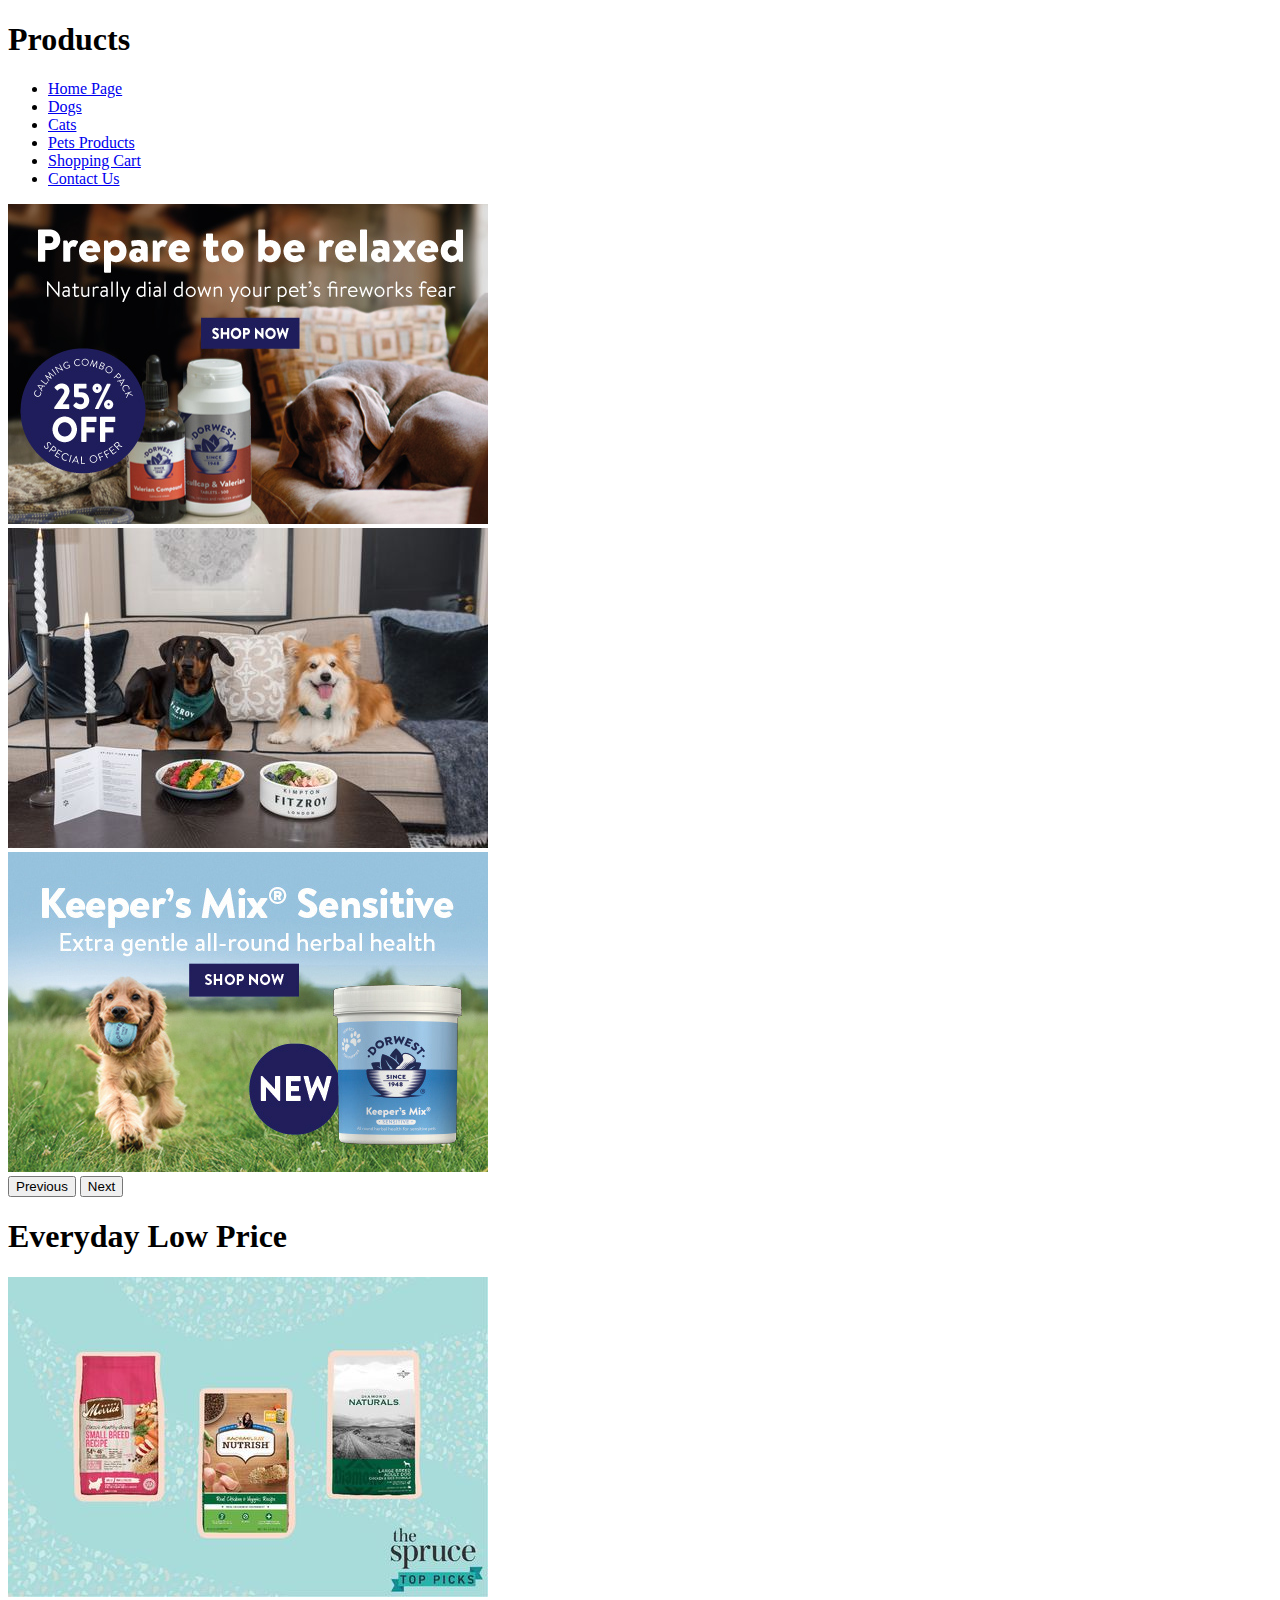
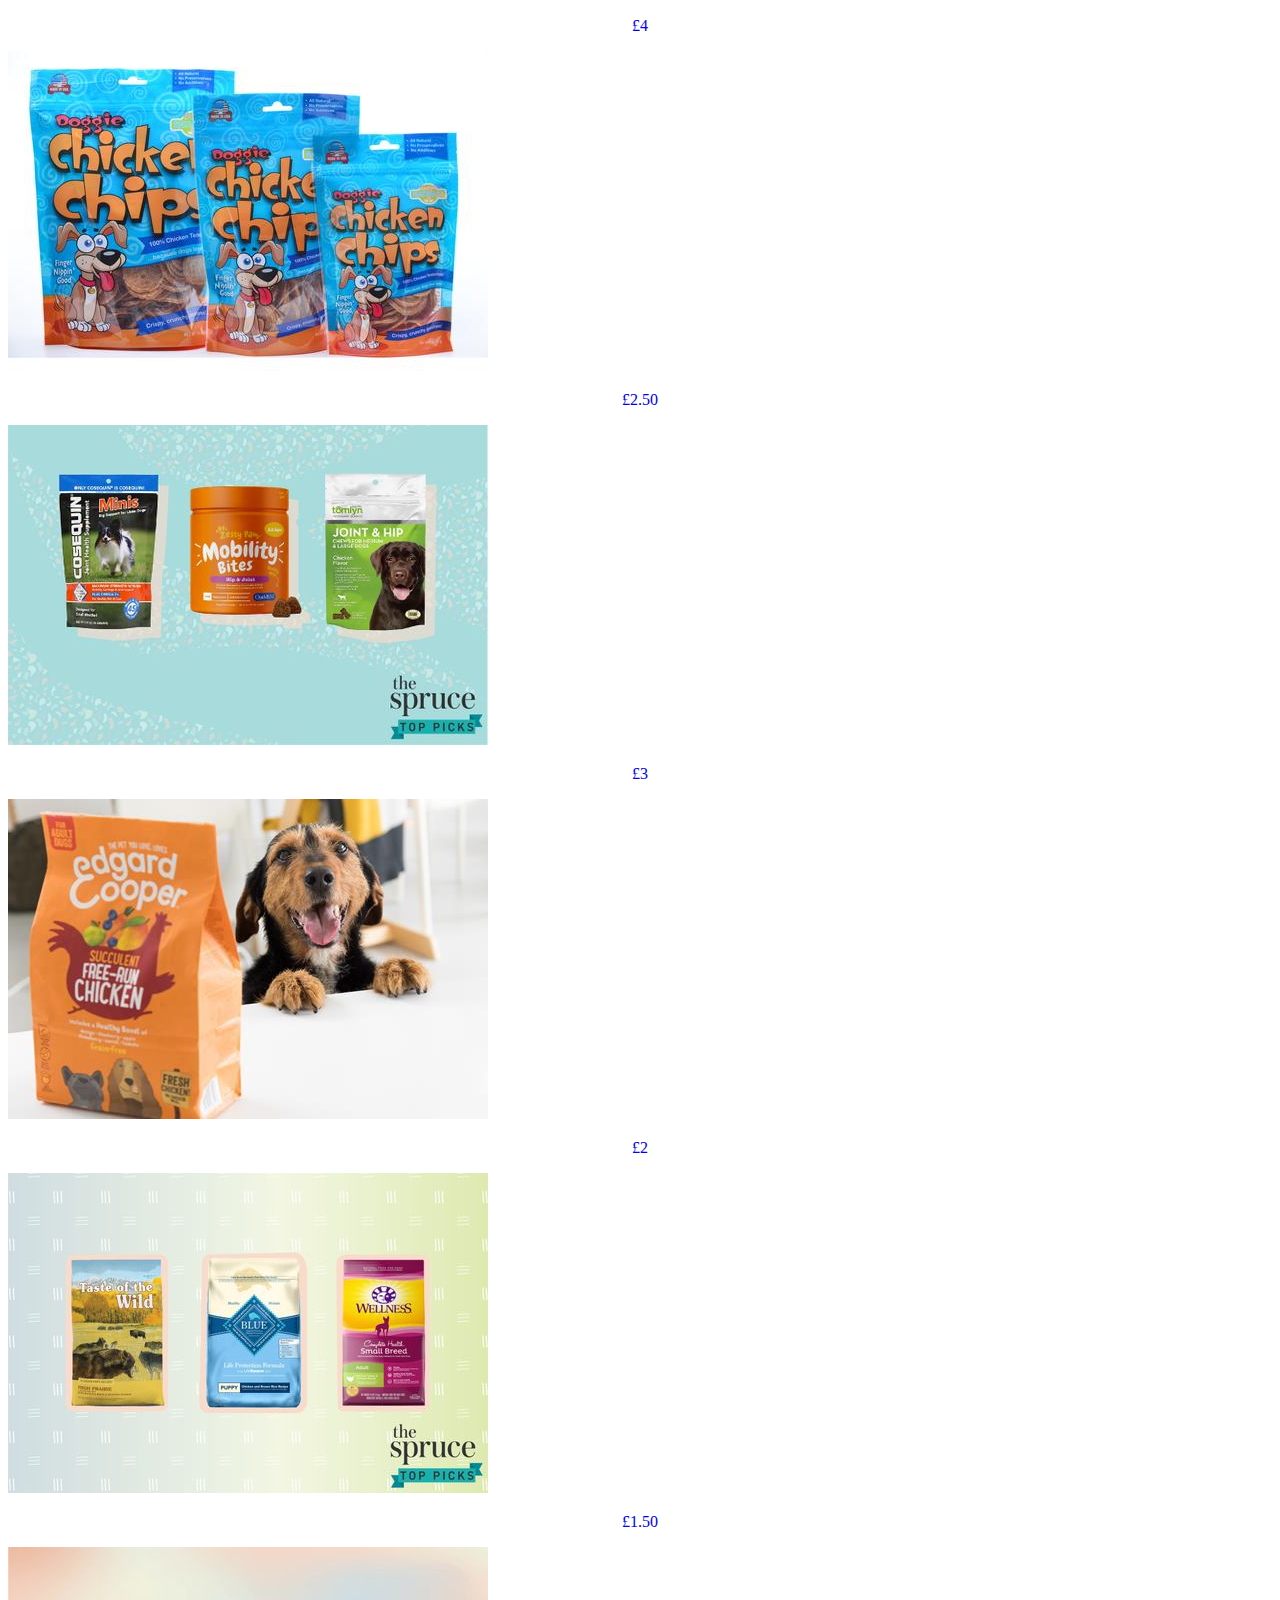
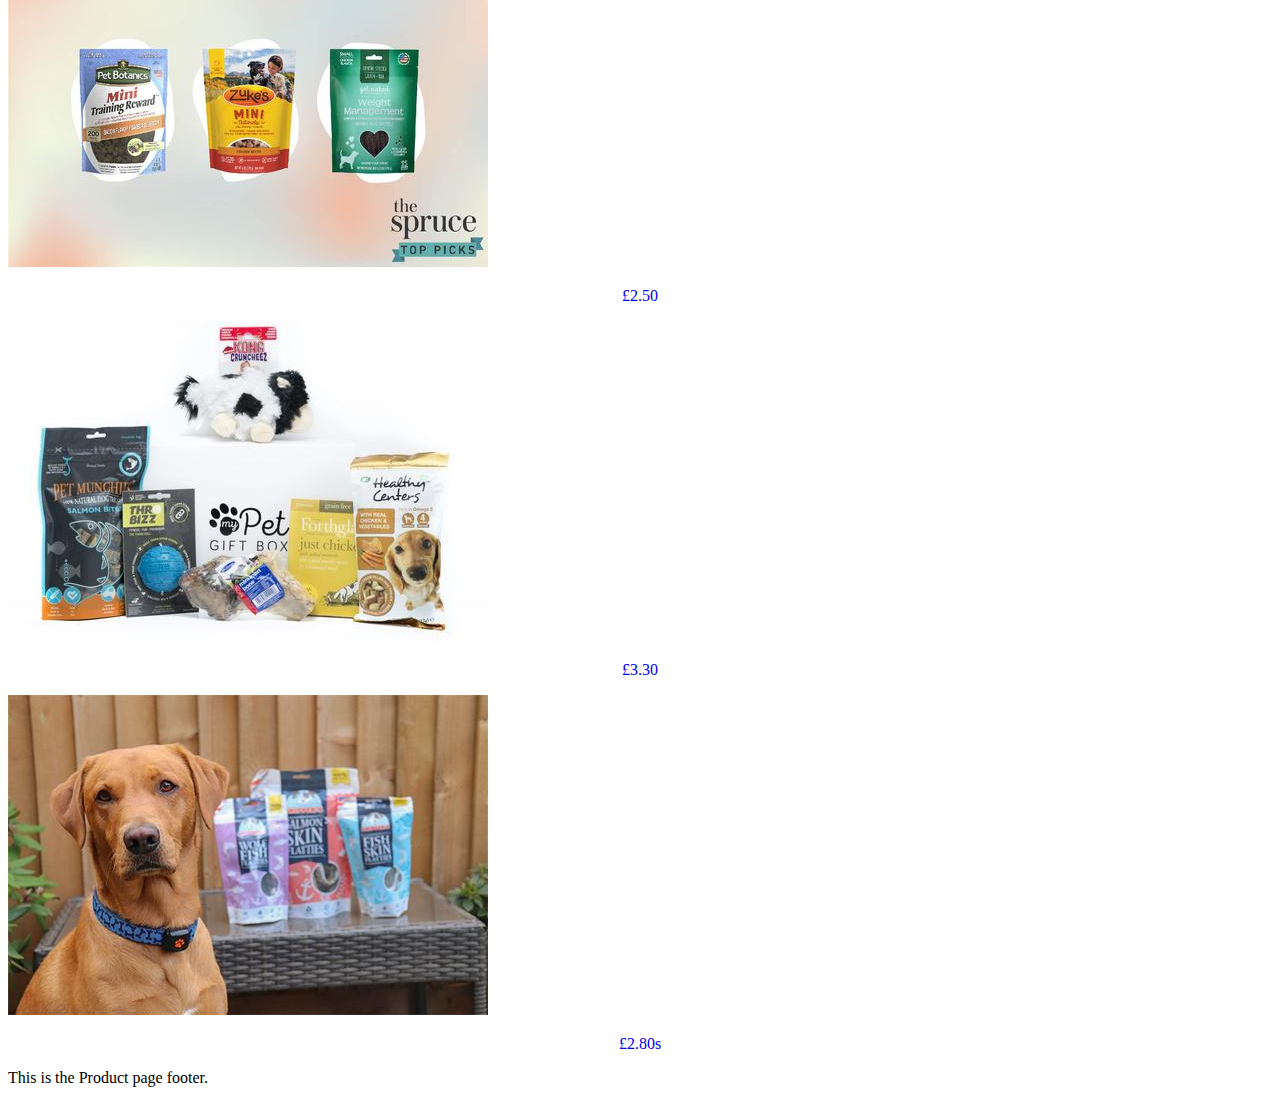
<file: pets.html>
<!DOCTYPE html>
<html lang="en">
<head>
    <meta charset="UTF-8">
    <meta http-equiv="X-UA-Compatible" content="IE=edge">
    <meta name="viewport" content="width=device-width, initial-scale=1.0">
    <title>Pets Products</title>
    <!--This is my bootstrap with CSS link-->
    <link href="https://cdn.jsdelivr.net/npm/bootstrap@5.0.2/dist/css/bootstrap.min.css" rel="stylesheet" integrity="sha384-EVSTQN3/azprG1Anm3QDgpJLIm9Nao0Yz1ztcQTwFspd3yD65VohhpuuCOmLASjC" crossorigin="anonymous">
    <!--This is my bootstrap with JavaScript link-->
    <script src="https://cdn.jsdelivr.net/npm/bootstrap@5.0.2/dist/js/bootstrap.bundle.min.js" integrity="sha384-MrcW6ZMFYlzcLA8Nl+NtUVF0sA7MsXsP1UyJoMp4YLEuNSfAP+JcXn/tWtIaxVXM" crossorigin="anonymous"></script>

</head>
<body>

     <!-- This the div with class row and column for the header -->
      <div class="row">
        <div class="col d-flex justify-content-center bg-dark text-white">
            <h1>Products</h1>
        </div>
    </div>
    <div class="row">
        <div class="col-lg">
            <ul class="nav nav-tabs justify-content-center">
                <li class="nav-item">
                  <a class="nav-link" href="index.html">Home Page</a>
                </li>
                <li class="nav-item">
                  <a class="nav-link active" href="dogs.html">Dogs</a>
                </li>
                <li class="nav-item">
                  <a class="nav-link" href="cats.html">Cats</a>
                </li>
                <li class="nav-item">
                  <a class="nav-link" href="pets.html">Pets Products</a>
                </li>
                <li class="nav-item">
                  <a class="nav-link" href="shoppingcart/cart.html">Shopping Cart</a>
                </li>
                <li class="nav-item">
                    <a class="nav-link" href="contact.html">Contact Us</a>
                  </li>
              </ul>
        </div>
      </div>
    <div class="row">
        <div class="col-lg">
            <div id="carouselExampleControls" class="carousel slide" data-bs-ride="carousel">
                <div class="carousel-inner">
                  <div class="carousel-item active">
                    <img src="Images/product-one.jpg" class="d-block w-100" alt="...">
                  </div>
                  <div class="carousel-item">
                    <img src="Images/product-two.jpg" class="d-block w-100" alt="...">
                  </div>
                  <div class="carousel-item">
                    <img src="Images/product-three.jpg" class="d-block w-100" alt="...">
                  </div>
                </div>
                <button class="carousel-control-prev" type="button" data-bs-target="#carouselExampleControls" data-bs-slide="prev">
                  <span class="carousel-control-prev-icon" aria-hidden="true"></span>
                  <span class="visually-hidden">Previous</span>
                </button>
                <button class="carousel-control-next" type="button" data-bs-target="#carouselExampleControls" data-bs-slide="next">
                  <span class="carousel-control-next-icon" aria-hidden="true"></span>
                  <span class="visually-hidden">Next</span>
                </button>
              </div>
        </div>      
    </div>
    <div class="row">
      <div class="col-lg bg-secondary text-center text-white p-2">
        <h1>Everyday Low Price</h1>
      </div>
    </div>
    <div class="row bg-light">
      <div class="col-lg-2 p-3"></div>
        <div class="col-lg-2 p-3 text-center">
          <img src="Images/food-one.jpg" class="img-fluid mx-auto d-block p-2" alt="..." > <a href="Images/product2.jpg" class="btn btn-success col-md-8 p-2" style="text-decoration: none;"><p align="center" text-decoration="none">£4</p></a> 
        </div>
        <div class="col-lg-2 p-3 text-center">
          <img src="Images/food-two.jpg" class="img-fluid mx-auto d-block p-2" alt="..." > <a href="Images/product1.jpg" class="btn btn-success col-md-8 p-2" style="text-decoration: none;"><p align="center" text-decoration="none">£2.50</p></a>
        </div>
        <div class="col-lg-2 p-3 text-center">
          <img src="Images/food-three.jpg" class="img-fluid mx-auto d-bloc p-2" alt="..."> <a href="Images/product3.jpg" class="btn btn-success col-md-8 p-2" style="text-decoration: none;"><p align="center" text-decoration="none">£3</p></a>
        </div>
        <div class="col-lg-2 p-3 text-center">
          <img src="Images/food-four.jpg" class="img-fluid mx-auto d-bloc p-2" alt="..."> <a href="Images/product4.jpg" class="btn btn-success col-md-8 p-2" style="text-decoration: none;"><p align="center" text-decoration="none">£2</p></a>
        </div>
        <div class="col-lg-2 p-3">
        </div>
    </div>
    <div class="row bg-light">
      <div class="col-lg-2 p-3"></div>
        <div class="col-lg-2 p-3 text-center">
          <img src="Images/food-A.jpg" class="img-fluid mx-auto d-block p-2" alt="..." > <a href="Images/product2.jpg" class="btn btn-success col-md-8 p-2" style="text-decoration: none;"><p align="center" text-decoration ="none">£1.50</p></a> 
        </div>
        <div class="col-lg-2 p-3 text-center">
          <img src="Images/food-B.jpg" class="img-fluid mx-auto d-block p-2" alt="..." > <a href="Images/product1.jpg" class="btn btn-success col-md-8 p-2" style="text-decoration: none;"><p align="center" text-decoration ="none">£2.50</p></a>
        </div>
        <div class="col-lg-2 p-3 text-center">
          <img src="Images/food-C.jpg" class="img-fluid mx-auto d-bloc p-2" alt="..."> <a href="Images/product3.jpg" class="btn btn-success col-md-8 p-2" style="text-decoration: none;"><p align="center">£3.30</p></a>
        </div>
        <div class="col-lg-2 p-3 text-center">
          <img src="Images/food-D.jpg" class="img-fluid mx-auto d-bloc p-2" alt="..."> <a href="Images/product4.jpg" class="btn btn-success col-md-8 p-2" style="text-decoration: none;"><p align="center" text-decoration ="none">£2.80s</p></a>
        </div>
        <div class="col-lg-2 p-3">
        </div>
    </div>
    <footer class="footer mt-auto py-3 bg-dark">
      <div class="container-fluid justify-content-center text-center">
        <span class="text-muted">This is the Product page footer.</span>
      </div>
    </footer>
    </footer>
    
</body>
</html>
</file>
<file: styles.css>
body {
    background-color: lightblue;
    text-align: center;
  }
  
  h1 {
    color: white;
    text-align: center;
  }
  
  p {
    font-family: verdana;
    font-size: 20px;
  }
</file>
